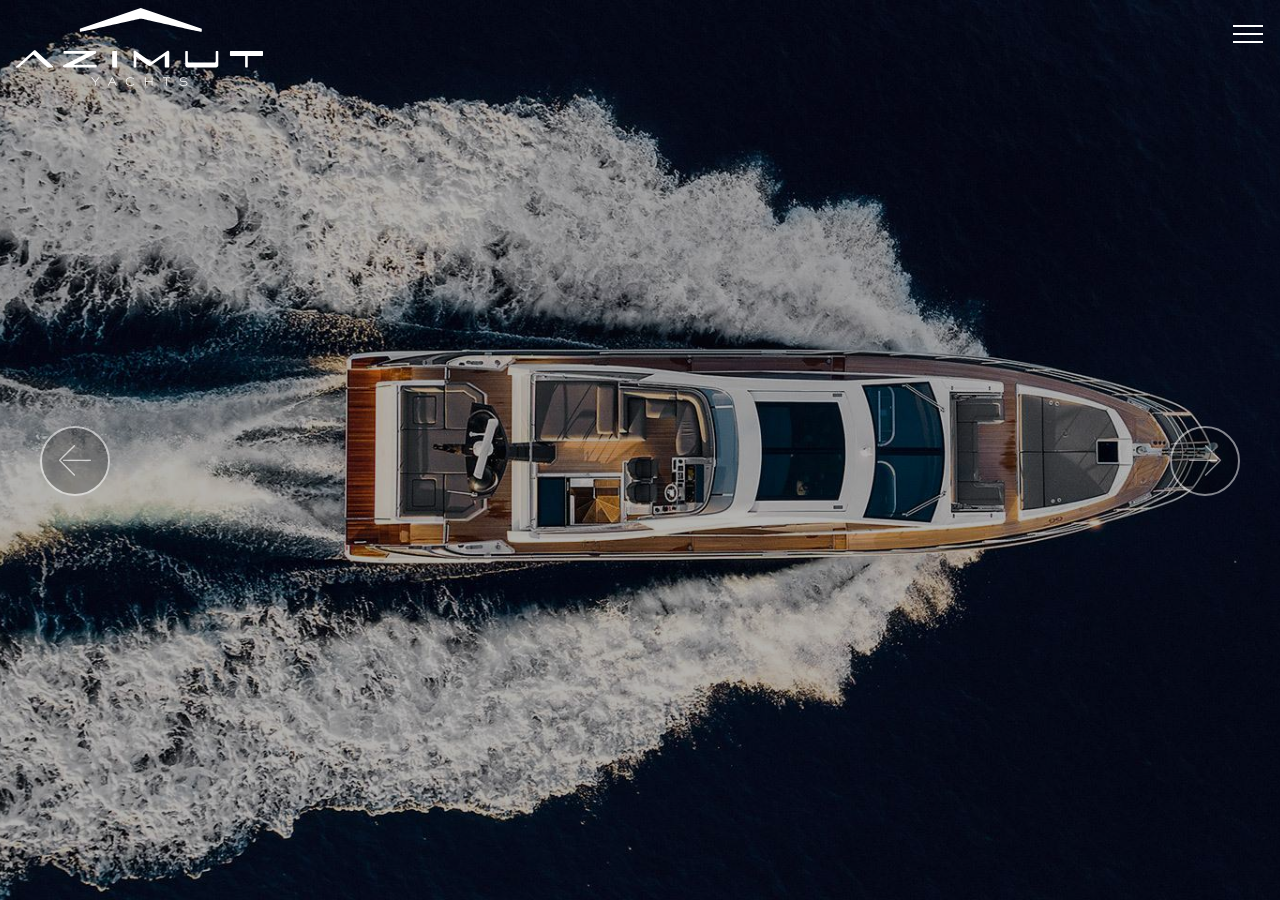
<file: index.html>
<!DOCTYPE html>
<html >
<head>
  <!-- Site made with Mobirise Website Builder v4.6.3, https://mobirise.com -->
  <meta charset="UTF-8">
  <meta http-equiv="X-UA-Compatible" content="IE=edge">
  <meta name="generator" content="Mobirise v4.6.3, mobirise.com">
  <meta name="viewport" content="width=device-width, initial-scale=1, minimum-scale=1">
  <link rel="shortcut icon" href="assets/images/azimut-logo-white.svg" type="image/x-icon">
  <meta name="description" content="">
  <title>Home</title>
  <link rel="stylesheet" href="assets/web/assets/mobirise-icons/mobirise-icons.css">
  <link rel="stylesheet" href="assets/tether/tether.min.css">
  <link rel="stylesheet" href="assets/bootstrap/css/bootstrap.min.css">
  <link rel="stylesheet" href="assets/bootstrap/css/bootstrap-grid.min.css">
  <link rel="stylesheet" href="assets/bootstrap/css/bootstrap-reboot.min.css">
  <link rel="stylesheet" href="assets/dropdown/css/style.css">
  <link rel="stylesheet" href="assets/theme/css/style.css">
  <link rel="stylesheet" href="assets/mobirise/css/mbr-additional.css" type="text/css">
  
  
  
</head>
<body>
  <section class="menu cid-qIkYcYRalF" once="menu" id="menu2-j">

    

    <nav class="navbar navbar-expand beta-menu navbar-dropdown align-items-center navbar-fixed-top collapsed bg-color transparent">
        <button class="navbar-toggler navbar-toggler-right" type="button" data-toggle="collapse" data-target="#navbarSupportedContent" aria-controls="navbarSupportedContent" aria-expanded="false" aria-label="Toggle navigation">
            <div class="hamburger">
                <span></span>
                <span></span>
                <span></span>
                <span></span>
            </div>
        </button>
        <div class="menu-logo">
            <div class="navbar-brand">
                <span class="navbar-logo">
                    <a href="index.html">
                        <img src="assets/images/azimut-logo-white.svg" alt="" title="" style="height: 4.9rem;">
                    </a>
                </span>
                
            </div>
        </div>
        <div class="collapse navbar-collapse" id="navbarSupportedContent">
            <ul class="navbar-nav nav-dropdown nav-right" data-app-modern-menu="true"><li class="nav-item">
                    <a class="nav-link link text-white display-4" href="index.html">
                        Home</a>
                </li><li class="nav-item">
                    <a class="nav-link link text-white display-4" href="about.html">
                        About Us
                    </a>
                </li><li class="nav-item"><a class="nav-link link text-white display-4" href="contacts.html">
                        Contacts</a></li></ul>
            
        </div>
    </nav>
</section>

<section class="engine"><a href="https://mobirise.ws/b">best site creator</a></section><section class="carousel slide cid-qIl0OYyWM7" data-interval="false" id="slider1-k">

    

    <div class="full-screen"><div class="mbr-slider slide carousel" data-pause="true" data-keyboard="false" data-ride="carousel" data-interval="7000"><div class="carousel-inner" role="listbox"><div class="carousel-item slider-fullscreen-image active" data-bg-video-slide="false" style="background-image: url(assets/images/azimuts7xtender-2018012695750-1440x960.jpg);"><div class="container container-slide"><div class="image_wrapper"><div class="mbr-overlay" style="opacity: 0.3;"></div><img src="assets/images/azimuts7xtender-2018012695750-1440x960.jpg"><div class="carousel-caption justify-content-center"><div class="col-10 align-center"></div></div></div></div></div><div class="carousel-item slider-fullscreen-image" data-bg-video-slide="false" style="background-image: url(assets/images/01ladolcevita-20171103134133-1440x900.jpg);"><div class="container container-slide"><div class="image_wrapper"><div class="mbr-overlay"></div><img src="assets/images/01ladolcevita-20171103134133-1440x900.jpg"><div class="carousel-caption justify-content-center"><div class="col-10 align-center"><h2 class="mbr-fonts-style display-1"></h2><p class="lead mbr-text mbr-fonts-style display-5"></p></div></div></div></div></div><div class="carousel-item slider-fullscreen-image" data-bg-video-slide="false" style="background-image: url(assets/images/02azimut60-20171103124028-1440x900.jpg);"><div class="container container-slide"><div class="image_wrapper"><div class="mbr-overlay"></div><img src="assets/images/02azimut60-20171103124028-1440x900.jpg"><div class="carousel-caption justify-content-center"><div class="col-10 align-center"><h2 class="mbr-fonts-style display-1"></h2><p class="lead mbr-text mbr-fonts-style display-5"></p></div></div></div></div></div><div class="carousel-item slider-fullscreen-image" data-bg-video-slide="false" style="background-image: url(assets/images/worldwidepremiereazimut55-20171219121145-1440x900.jpg);"><div class="container container-slide"><div class="image_wrapper"><div class="mbr-overlay"></div><img src="assets/images/worldwidepremiereazimut55-20171219121145-1440x900.jpg"><div class="carousel-caption justify-content-center"><div class="col-10 align-center"><h2 class="mbr-fonts-style display-1"></h2><p class="lead mbr-text mbr-fonts-style display-5"></p></div></div></div></div></div></div><a data-app-prevent-settings="" class="carousel-control carousel-control-prev" role="button" data-slide="prev" href="#slider1-k"><span aria-hidden="true" class="mbri-left mbr-iconfont"></span><span class="sr-only">Previous</span></a><a data-app-prevent-settings="" class="carousel-control carousel-control-next" role="button" data-slide="next" href="#slider1-k"><span aria-hidden="true" class="mbri-right mbr-iconfont"></span><span class="sr-only">Next</span></a></div></div>

</section>


  <script src="assets/web/assets/jquery/jquery.min.js"></script>
  <script src="assets/popper/popper.min.js"></script>
  <script src="assets/tether/tether.min.js"></script>
  <script src="assets/bootstrap/js/bootstrap.min.js"></script>
  <script src="assets/smoothscroll/smooth-scroll.js"></script>
  <script src="assets/ytplayer/jquery.mb.ytplayer.min.js"></script>
  <script src="assets/touchswipe/jquery.touch-swipe.min.js"></script>
  <script src="assets/dropdown/js/script.min.js"></script>
  <script src="assets/bootstrapcarouselswipe/bootstrap-carousel-swipe.js"></script>
  <script src="assets/vimeoplayer/jquery.mb.vimeo_player.js"></script>
  <script src="assets/theme/js/script.js"></script>
  <script src="assets/slidervideo/script.js"></script>
  
  
</body>
</html>
</file>
<file: assets/web/assets/mobirise-icons/mobirise-icons.css>
@font-face {
  font-family: 'MobiriseIcons';
  src:  url('mobirise-icons.eot?spat4u');
  src:  url('mobirise-icons.eot?spat4u#iefix') format('embedded-opentype'),
    url('mobirise-icons.ttf?spat4u') format('truetype'),
    url('mobirise-icons.woff?spat4u') format('woff'),
    url('mobirise-icons.svg?spat4u#MobiriseIcons') format('svg');
  font-weight: normal;
  font-style: normal;
}

[class^="mbri-"], [class*=" mbri-"] {
  /* use !important to prevent issues with browser extensions that change fonts */
  font-family: MobiriseIcons !important;
  speak: none;
  font-style: normal;
  font-weight: normal;
  font-variant: normal;
  text-transform: none;
  line-height: 1;

  /* Better Font Rendering =========== */
  -webkit-font-smoothing: antialiased;
  -moz-osx-font-smoothing: grayscale;
}

.mbri-add-submenu:before {
  content: "\e900";
}
.mbri-alert:before {
  content: "\e901";
}
.mbri-align-center:before {
  content: "\e902";
}
.mbri-align-justify:before {
  content: "\e903";
}
.mbri-align-left:before {
  content: "\e904";
}
.mbri-align-right:before {
  content: "\e905";
}
.mbri-android:before {
  content: "\e906";
}
.mbri-apple:before {
  content: "\e907";
}
.mbri-arrow-down:before {
  content: "\e908";
}
.mbri-arrow-next:before {
  content: "\e909";
}
.mbri-arrow-prev:before {
  content: "\e90a";
}
.mbri-arrow-up:before {
  content: "\e90b";
}
.mbri-bold:before {
  content: "\e90c";
}
.mbri-bookmark:before {
  content: "\e90d";
}
.mbri-bootstrap:before {
  content: "\e90e";
}
.mbri-briefcase:before {
  content: "\e90f";
}
.mbri-browse:before {
  content: "\e910";
}
.mbri-bulleted-list:before {
  content: "\e911";
}
.mbri-calendar:before {
  content: "\e912";
}
.mbri-camera:before {
  content: "\e913";
}
.mbri-cart-add:before {
  content: "\e914";
}
.mbri-cart-full:before {
  content: "\e915";
}
.mbri-cash:before {
  content: "\e916";
}
.mbri-change-style:before {
  content: "\e917";
}
.mbri-chat:before {
  content: "\e918";
}
.mbri-clock:before {
  content: "\e919";
}
.mbri-close:before {
  content: "\e91a";
}
.mbri-cloud:before {
  content: "\e91b";
}
.mbri-code:before {
  content: "\e91c";
}
.mbri-contact-form:before {
  content: "\e91d";
}
.mbri-credit-card:before {
  content: "\e91e";
}
.mbri-cursor-click:before {
  content: "\e91f";
}
.mbri-cust-feedback:before {
  content: "\e920";
}
.mbri-database:before {
  content: "\e921";
}
.mbri-delivery:before {
  content: "\e922";
}
.mbri-desktop:before {
  content: "\e923";
}
.mbri-devices:before {
  content: "\e924";
}
.mbri-down:before {
  content: "\e925";
}
.mbri-download:before {
  content: "\e989";
}
.mbri-drag-n-drop:before {
  content: "\e927";
}
.mbri-drag-n-drop2:before {
  content: "\e928";
}
.mbri-edit:before {
  content: "\e929";
}
.mbri-edit2:before {
  content: "\e92a";
}
.mbri-error:before {
  content: "\e92b";
}
.mbri-extension:before {
  content: "\e92c";
}
.mbri-features:before {
  content: "\e92d";
}
.mbri-file:before {
  content: "\e92e";
}
.mbri-flag:before {
  content: "\e92f";
}
.mbri-folder:before {
  content: "\e930";
}
.mbri-gift:before {
  content: "\e931";
}
.mbri-github:before {
  content: "\e932";
}
.mbri-globe:before {
  content: "\e933";
}
.mbri-globe-2:before {
  content: "\e934";
}
.mbri-growing-chart:before {
  content: "\e935";
}
.mbri-hearth:before {
  content: "\e936";
}
.mbri-help:before {
  content: "\e937";
}
.mbri-home:before {
  content: "\e938";
}
.mbri-hot-cup:before {
  content: "\e939";
}
.mbri-idea:before {
  content: "\e93a";
}
.mbri-image-gallery:before {
  content: "\e93b";
}
.mbri-image-slider:before {
  content: "\e93c";
}
.mbri-info:before {
  content: "\e93d";
}
.mbri-italic:before {
  content: "\e93e";
}
.mbri-key:before {
  content: "\e93f";
}
.mbri-laptop:before {
  content: "\e940";
}
.mbri-layers:before {
  content: "\e941";
}
.mbri-left-right:before {
  content: "\e942";
}
.mbri-left:before {
  content: "\e943";
}
.mbri-letter:before {
  content: "\e944";
}
.mbri-like:before {
  content: "\e945";
}
.mbri-link:before {
  content: "\e946";
}
.mbri-lock:before {
  content: "\e947";
}
.mbri-login:before {
  content: "\e948";
}
.mbri-logout:before {
  content: "\e949";
}
.mbri-magic-stick:before {
  content: "\e94a";
}
.mbri-map-pin:before {
  content: "\e94b";
}
.mbri-menu:before {
  content: "\e94c";
}
.mbri-mobile:before {
  content: "\e94d";
}
.mbri-mobile2:before {
  content: "\e94e";
}
.mbri-mobirise:before {
  content: "\e94f";
}
.mbri-more-horizontal:before {
  content: "\e950";
}
.mbri-more-vertical:before {
  content: "\e951";
}
.mbri-music:before {
  content: "\e952";
}
.mbri-new-file:before {
  content: "\e953";
}
.mbri-numbered-list:before {
  content: "\e954";
}
.mbri-opened-folder:before {
  content: "\e955";
}
.mbri-pages:before {
  content: "\e956";
}
.mbri-paper-plane:before {
  content: "\e957";
}
.mbri-paperclip:before {
  content: "\e958";
}
.mbri-photo:before {
  content: "\e959";
}
.mbri-photos:before {
  content: "\e95a";
}
.mbri-pin:before {
  content: "\e95b";
}
.mbri-play:before {
  content: "\e95c";
}
.mbri-plus:before {
  content: "\e95d";
}
.mbri-preview:before {
  content: "\e95e";
}
.mbri-print:before {
  content: "\e95f";
}
.mbri-protect:before {
  content: "\e960";
}
.mbri-question:before {
  content: "\e961";
}
.mbri-quote-left:before {
  content: "\e962";
}
.mbri-quote-right:before {
  content: "\e963";
}
.mbri-refresh:before {
  content: "\e964";
}
.mbri-responsive:before {
  content: "\e965";
}
.mbri-right:before {
  content: "\e966";
}
.mbri-rocket:before {
  content: "\e967";
}
.mbri-sad-face:before {
  content: "\e968";
}
.mbri-sale:before {
  content: "\e969";
}
.mbri-save:before {
  content: "\e96a";
}
.mbri-search:before {
  content: "\e96b";
}
.mbri-setting:before {
  content: "\e96c";
}
.mbri-setting2:before {
  content: "\e96d";
}
.mbri-setting3:before {
  content: "\e96e";
}
.mbri-share:before {
  content: "\e96f";
}
.mbri-shopping-bag:before {
  content: "\e970";
}
.mbri-shopping-basket:before {
  content: "\e971";
}
.mbri-shopping-cart:before {
  content: "\e972";
}
.mbri-sites:before {
  content: "\e973";
}
.mbri-smile-face:before {
  content: "\e974";
}
.mbri-speed:before {
  content: "\e975";
}
.mbri-star:before {
  content: "\e976";
}
.mbri-success:before {
  content: "\e977";
}
.mbri-sun:before {
  content: "\e978";
}
.mbri-sun2:before {
  content: "\e979";
}
.mbri-tablet:before {
  content: "\e97a";
}
.mbri-tablet-vertical:before {
  content: "\e97b";
}
.mbri-target:before {
  content: "\e97c";
}
.mbri-timer:before {
  content: "\e97d";
}
.mbri-to-ftp:before {
  content: "\e97e";
}
.mbri-to-local-drive:before {
  content: "\e97f";
}
.mbri-touch-swipe:before {
  content: "\e980";
}
.mbri-touch:before {
  content: "\e981";
}
.mbri-trash:before {
  content: "\e982";
}
.mbri-underline:before {
  content: "\e983";
}
.mbri-unlink:before {
  content: "\e984";
}
.mbri-unlock:before {
  content: "\e985";
}
.mbri-up-down:before {
  content: "\e986";
}
.mbri-up:before {
  content: "\e987";
}
.mbri-update:before {
  content: "\e988";
}
.mbri-upload:before {
 content: "\e926"; 
}
.mbri-user:before {
  content: "\e98a";
}
.mbri-user2:before {
  content: "\e98b";
}
.mbri-users:before {
  content: "\e98c";
}
.mbri-video:before {
  content: "\e98d";
}
.mbri-video-play:before {
  content: "\e98e";
}
.mbri-watch:before {
  content: "\e98f";
}
.mbri-website-theme:before {
  content: "\e990";
}
.mbri-wifi:before {
  content: "\e991";
}
.mbri-windows:before {
  content: "\e992";
}
.mbri-zoom-out:before {
  content: "\e993";
}
.mbri-redo:before {
  content: "\e994";
}
.mbri-undo:before {
  content: "\e995";
}
</file>
<file: assets/dropdown/css/style.css>
.navbar-dropdown {
  left: 0;
  padding: 0;
  position: absolute;
  right: 0;
  top: 0;
  transition: all 0.45s ease;
  z-index: 1030;
  background: #282828; }
  .navbar-dropdown .navbar-logo {
    margin-right: 0.8rem;
    transition: margin 0.3s ease-in-out;
    vertical-align: middle; }
    .navbar-dropdown .navbar-logo img {
      height: 3.125rem;
      transition: all 0.3s ease-in-out; }
    .navbar-dropdown .navbar-logo.mbr-iconfont {
      font-size: 3.125rem;
      line-height: 3.125rem; }
  .navbar-dropdown .navbar-caption {
    font-weight: 700;
    white-space: normal;
    vertical-align: -4px;
    line-height: 3.125rem !important; }
    .navbar-dropdown .navbar-caption, .navbar-dropdown .navbar-caption:hover {
      color: inherit;
      text-decoration: none; }
  .navbar-dropdown .mbr-iconfont + .navbar-caption {
    vertical-align: -1px; }
  .navbar-dropdown.navbar-fixed-top {
    position: fixed; }
  .navbar-dropdown .navbar-brand span {
    vertical-align: -4px; }
  .navbar-dropdown.bg-color.transparent {
    background: none; }
  .navbar-dropdown.navbar-short .navbar-brand {
    padding: 0.625rem 0; }
    .navbar-dropdown.navbar-short .navbar-brand span {
      vertical-align: -1px; }
  .navbar-dropdown.navbar-short .navbar-caption {
    line-height: 2.375rem !important;
    vertical-align: -2px; }
  .navbar-dropdown.navbar-short .navbar-logo {
    margin-right: 0.5rem; }
    .navbar-dropdown.navbar-short .navbar-logo img {
      height: 2.375rem; }
    .navbar-dropdown.navbar-short .navbar-logo.mbr-iconfont {
      font-size: 2.375rem;
      line-height: 2.375rem; }
  .navbar-dropdown.navbar-short .mbr-table-cell {
    height: 3.625rem; }
  .navbar-dropdown .navbar-close {
    left: 0.6875rem;
    position: fixed;
    top: 0.75rem;
    z-index: 1000; }
  .navbar-dropdown .hamburger-icon {
    content: "";
    display: inline-block;
    vertical-align: middle;
    width: 16px;
    -webkit-box-shadow: 0 -6px 0 1px #282828,0 0 0 1px #282828,0 6px 0 1px #282828;
    -moz-box-shadow: 0 -6px 0 1px #282828,0 0 0 1px #282828,0 6px 0 1px #282828;
    box-shadow: 0 -6px 0 1px #282828,0 0 0 1px #282828,0 6px 0 1px #282828; }

.dropdown-menu .dropdown-toggle[data-toggle="dropdown-submenu"]::after {
  border-bottom: 0.35em solid transparent;
  border-left: 0.35em solid;
  border-right: 0;
  border-top: 0.35em solid transparent;
  margin-left: 0.3rem; }

.dropdown-menu .dropdown-item:focus {
  outline: 0; }

.nav-dropdown {
  font-size: 0.75rem;
  font-weight: 500;
  height: auto !important; }
  .nav-dropdown .nav-btn {
    padding-left: 1rem; }
  .nav-dropdown .link {
    margin: .667em 1.667em;
    font-weight: 500;
    padding: 0;
    transition: color .2s ease-in-out; }
    .nav-dropdown .link.dropdown-toggle {
      margin-right: 2.583em; }
      .nav-dropdown .link.dropdown-toggle::after {
        margin-left: .25rem;
        border-top: 0.35em solid;
        border-right: 0.35em solid transparent;
        border-left: 0.35em solid transparent;
        border-bottom: 0; }
      .nav-dropdown .link.dropdown-toggle[aria-expanded="true"] {
        margin: 0;
        padding: 0.667em 3.263em  0.667em 1.667em; }
  .nav-dropdown .link::after,
  .nav-dropdown .dropdown-item::after {
    color: inherit; }
  .nav-dropdown .btn {
    font-size: 0.75rem;
    font-weight: 700;
    letter-spacing: 0;
    margin-bottom: 0;
    padding-left: 1.25rem;
    padding-right: 1.25rem; }
  .nav-dropdown .dropdown-menu {
    border-radius: 0;
    border: 0;
    left: 0;
    margin: 0;
    padding-bottom: 1.25rem;
    padding-top: 1.25rem;
    position: relative; }
  .nav-dropdown .dropdown-submenu {
    margin-left: 0.125rem;
    top: 0; }
  .nav-dropdown .dropdown-item {
    font-weight: 500;
    line-height: 2;
    padding: 0.3846em 4.615em 0.3846em 1.5385em;
    position: relative;
    transition: color .2s ease-in-out, background-color .2s ease-in-out; }
    .nav-dropdown .dropdown-item::after {
      margin-top: -0.3077em;
      position: absolute;
      right: 1.1538em;
      top: 50%; }
    .nav-dropdown .dropdown-item:focus, .nav-dropdown .dropdown-item:hover {
      background: none; }

@media (max-width: 767px) {
  .nav-dropdown.navbar-toggleable-sm {
    bottom: 0;
    display: none;
    left: 0;
    overflow-x: hidden;
    position: fixed;
    top: 0;
    transform: translateX(-100%);
    -ms-transform: translateX(-100%);
    -webkit-transform: translateX(-100%);
    width: 18.75rem;
    z-index: 999; } }
.nav-dropdown.navbar-toggleable-xl {
  bottom: 0;
  display: none;
  left: 0;
  overflow-x: hidden;
  position: fixed;
  top: 0;
  transform: translateX(-100%);
  -ms-transform: translateX(-100%);
  -webkit-transform: translateX(-100%);
  width: 18.75rem;
  z-index: 999; }

.nav-dropdown-sm {
  display: block !important;
  overflow-x: hidden;
  overflow: auto;
  padding-top: 3.875rem; }
  .nav-dropdown-sm::after {
    content: "";
    display: block;
    height: 3rem;
    width: 100%; }
  .nav-dropdown-sm.collapse.in ~ .navbar-close {
    display: block !important; }
  .nav-dropdown-sm.collapsing, .nav-dropdown-sm.collapse.in {
    transform: translateX(0);
    -ms-transform: translateX(0);
    -webkit-transform: translateX(0);
    transition: all 0.25s ease-out;
    -webkit-transition: all 0.25s ease-out;
    background: #282828; }
  .nav-dropdown-sm.collapsing[aria-expanded="false"] {
    transform: translateX(-100%);
    -ms-transform: translateX(-100%);
    -webkit-transform: translateX(-100%); }
  .nav-dropdown-sm .nav-item {
    display: block;
    margin-left: 0 !important;
    padding-left: 0; }
  .nav-dropdown-sm .link,
  .nav-dropdown-sm .dropdown-item {
    border-top: 1px dotted rgba(255, 255, 255, 0.1);
    font-size: 0.8125rem;
    line-height: 1.6;
    margin: 0 !important;
    padding: 0.875rem 2.4rem 0.875rem 1.5625rem !important;
    position: relative;
    white-space: normal; }
    .nav-dropdown-sm .link:focus, .nav-dropdown-sm .link:hover,
    .nav-dropdown-sm .dropdown-item:focus,
    .nav-dropdown-sm .dropdown-item:hover {
      background: rgba(0, 0, 0, 0.2) !important;
      color: #c0a375; }
  .nav-dropdown-sm .nav-btn {
    position: relative;
    padding: 1.5625rem 1.5625rem 0 1.5625rem; }
    .nav-dropdown-sm .nav-btn::before {
      border-top: 1px dotted rgba(255, 255, 255, 0.1);
      content: "";
      left: 0;
      position: absolute;
      top: 0;
      width: 100%; }
    .nav-dropdown-sm .nav-btn + .nav-btn {
      padding-top: 0.625rem; }
      .nav-dropdown-sm .nav-btn + .nav-btn::before {
        display: none; }
  .nav-dropdown-sm .btn {
    padding: 0.625rem 0; }
  .nav-dropdown-sm .dropdown-toggle[data-toggle="dropdown-submenu"]::after {
    margin-left: .25rem;
    border-top: 0.35em solid;
    border-right: 0.35em solid transparent;
    border-left: 0.35em solid transparent;
    border-bottom: 0; }
  .nav-dropdown-sm .dropdown-toggle[data-toggle="dropdown-submenu"][aria-expanded="true"]::after {
    border-top: 0;
    border-right: 0.35em solid transparent;
    border-left: 0.35em solid transparent;
    border-bottom: 0.35em solid; }
  .nav-dropdown-sm .dropdown-menu {
    margin: 0;
    padding: 0;
    position: relative;
    top: 0;
    left: 0;
    width: 100%;
    border: 0;
    float: none;
    border-radius: 0;
    background: none; }
  .nav-dropdown-sm .dropdown-submenu {
    left: 100%;
    margin-left: 0.125rem;
    margin-top: -1.25rem;
    top: 0; }

.navbar-toggleable-sm .nav-dropdown .dropdown-menu {
  position: absolute; }

.navbar-toggleable-sm .nav-dropdown .dropdown-submenu {
  left: 100%;
  margin-left: 0.125rem;
  margin-top: -1.25rem;
  top: 0; }

.navbar-toggleable-sm.opened .nav-dropdown .dropdown-menu {
  position: relative; }

.navbar-toggleable-sm.opened .nav-dropdown .dropdown-submenu {
  left: 0;
  margin-left: 00rem;
  margin-top: 0rem;
  top: 0; }

.is-builder .nav-dropdown.collapsing {
  transition: none !important; }

/*# sourceMappingURL=style.css.map */
</file>
<file: assets/theme/css/style.css>
/*!
 * Mobirise v4 theme (https://mobirise.com/)
 * Copyright 2017 Mobirise
 */
section {
  background-color: #eeeeee; }

section,
.container,
.container-fluid {
  position: relative;
  word-wrap: break-word; }

a.mbr-iconfont:hover {
  text-decoration: none; }

.article .lead p, .article .lead ul, .article .lead ol, .article .lead pre, .article .lead blockquote {
  margin-bottom: 0; }

a {
  font-style: normal;
  font-weight: 400;
  cursor: pointer; }
  a, a:hover {
    text-decoration: none; }

figure {
  margin-bottom: 0; }

body {
  color: #232323; }

h1, h2, h3, h4, h5, h6,
.h1, .h2, .h3, .h4, .h5, .h6,
.display-1, .display-2, .display-3, .display-4 {
  line-height: 1;
  word-break: break-word;
  word-wrap: break-word; }

b, strong {
  font-weight: bold; }

blockquote {
  padding: 10px 0 10px 20px;
  position: relative;
  border-left: 2px solid;
  border-color: #ff3366; }

input:-webkit-autofill, input:-webkit-autofill:hover, input:-webkit-autofill:focus, input:-webkit-autofill:active {
  transition-delay: 9999s;
  transition-property: background-color, color; }

textarea[type="hidden"] {
  display: none; }

body {
  position: relative; }

section {
  background-position: 50% 50%;
  background-repeat: no-repeat;
  background-size: cover; }
  section .mbr-background-video,
  section .mbr-background-video-preview {
    position: absolute;
    bottom: 0;
    left: 0;
    right: 0;
    top: 0; }

.hidden {
  visibility: hidden; }

.mbr-z-index20 {
  z-index: 20; }

/*! Base colors */
.mbr-white {
  color: #ffffff; }

.mbr-black {
  color: #000000; }

.mbr-bg-white {
  background-color: #ffffff; }

.mbr-bg-black {
  background-color: #000000; }

/*! Text-aligns */
.align-left {
  text-align: left; }

.align-center {
  text-align: center; }

.align-right {
  text-align: right; }

@media (max-width: 767px) {
  .align-left, .align-center, .align-right, .mbr-section-btn, .mbr-section-title {
    text-align: center; } }
/*! Font-weight  */
.mbr-light {
  font-weight: 300; }

.mbr-regular {
  font-weight: 400; }

.mbr-semibold {
  font-weight: 500; }

.mbr-bold {
  font-weight: 700; }

/*! Media  */
.media-size-item {
  -webkit-flex: 1 1 auto;
  -moz-flex: 1 1 auto;
  -ms-flex: 1 1 auto;
  -o-flex: 1 1 auto;
  flex: 1 1 auto; }

.media-content {
  -webkit-flex-basis: 100%;
  flex-basis: 100%; }

.media-container-row {
  display: -ms-flexbox;
  display: -webkit-flex;
  display: flex;
  -webkit-flex-direction: row;
  -ms-flex-direction: row;
  flex-direction: row;
  -webkit-flex-wrap: wrap;
  -ms-flex-wrap: wrap;
  flex-wrap: wrap;
  -webkit-justify-content: center;
  -ms-flex-pack: center;
  justify-content: center;
  -webkit-align-content: center;
  -ms-flex-line-pack: center;
  align-content: center;
  -webkit-align-items: start;
  -ms-flex-align: start;
  align-items: start; }
  .media-container-row .media-size-item {
    width: 400px; }

.media-container-column {
  display: -ms-flexbox;
  display: -webkit-flex;
  display: flex;
  -webkit-flex-direction: column;
  -ms-flex-direction: column;
  flex-direction: column;
  -webkit-flex-wrap: wrap;
  -ms-flex-wrap: wrap;
  flex-wrap: wrap;
  -webkit-justify-content: center;
  -ms-flex-pack: center;
  justify-content: center;
  -webkit-align-content: center;
  -ms-flex-line-pack: center;
  align-content: center;
  -webkit-align-items: stretch;
  -ms-flex-align: stretch;
  align-items: stretch; }
  .media-container-column > * {
    width: 100%; }

@media (min-width: 992px) {
  .media-container-row {
    -webkit-flex-wrap: nowrap;
    -ms-flex-wrap: nowrap;
    flex-wrap: nowrap; } }
figure {
  overflow: hidden; }

figure[mbr-media-size] {
  transition: width 0.1s; }

.mbr-figure img, .mbr-figure iframe {
  display: block;
  width: 100%; }

.card {
  background-color: transparent;
  border: none; }

.card-img {
  text-align: center;
  flex-shrink: 0; }

.media {
  max-width: 100%;
  margin: 0 auto; }

.mbr-figure {
  -ms-flex-item-align: center;
  -ms-grid-row-align: center;
  -webkit-align-self: center;
  align-self: center; }

.media-container > div {
  max-width: 100%; }

.mbr-figure img, .card-img img {
  width: 100%; }

@media (max-width: 991px) {
  .media-size-item {
    width: auto !important; }

  .media {
    width: auto; }

  .mbr-figure {
    width: 100% !important; } }
/*! Buttons */
.mbr-section-btn {
  margin-left: -.25rem;
  margin-right: -.25rem;
  font-size: 0; }

nav .mbr-section-btn {
  margin-left: 0rem;
  margin-right: 0rem; }

/*! Btn icon margin */
.btn .mbr-iconfont, .btn.btn-sm .mbr-iconfont {
  cursor: pointer;
  margin-right: 0.5rem; }

.btn.btn-md .mbr-iconfont, .btn.btn-md .mbr-iconfont {
  margin-right: 0.8rem; }

.mbr-regular {
  font-weight: 400; }

.mbr-semibold {
  font-weight: 500; }

.mbr-bold {
  font-weight: 700; }

[type="submit"] {
  -webkit-appearance: none; }

/*! Full-screen */
.mbr-fullscreen .mbr-overlay {
  min-height: 100vh; }

.mbr-fullscreen {
  display: flex;
  display: -webkit-flex;
  display: -moz-flex;
  display: -ms-flex;
  display: -o-flex;
  align-items: center;
  -webkit-align-items: center;
  min-height: 100vh;
  padding-top: 3rem;
  padding-bottom: 3rem; }

/*! Map */
.map {
  height: 25rem;
  position: relative; }
  .map iframe {
    width: 100%;
    height: 100%; }

/* Form */
.form-asterisk {
  font-family: initial;
  position: absolute;
  top: -2px;
  font-weight: normal; }

/*! Scroll to top arrow */
.mbr-arrow-up {
  bottom: 25px;
  right: 90px;
  position: fixed;
  text-align: right;
  z-index: 5000;
  color: #ffffff;
  font-size: 32px;
  transform: rotate(180deg);
  -webkit-transform: rotate(180deg); }

.mbr-arrow-up a {
  background: rgba(0, 0, 0, 0.2);
  border-radius: 3px;
  color: #fff;
  display: inline-block;
  height: 60px;
  width: 60px;
  outline-style: none !important;
  position: relative;
  text-decoration: none;
  transition: all .3s ease-in-out;
  cursor: pointer;
  text-align: center; }
  .mbr-arrow-up a:hover {
    background-color: rgba(0, 0, 0, 0.4); }
  .mbr-arrow-up a i {
    line-height: 60px; }

.mbr-arrow-up-icon {
  display: block;
  color: #fff; }

.mbr-arrow-up-icon::before {
  content: "\203a";
  display: inline-block;
  font-family: serif;
  font-size: 32px;
  line-height: 1;
  font-style: normal;
  position: relative;
  top: 6px;
  left: -4px;
  -webkit-transform: rotate(-90deg);
  transform: rotate(-90deg); }

/*! Arrow Down */
.mbr-arrow {
  position: absolute;
  bottom: 45px;
  left: 50%;
  width: 60px;
  height: 60px;
  cursor: pointer;
  background-color: rgba(80, 80, 80, 0.5);
  border-radius: 50%;
  -webkit-transform: translateX(-50%);
  transform: translateX(-50%); }
  .mbr-arrow > a {
    display: inline-block;
    text-decoration: none;
    outline-style: none;
    -webkit-animation: arrowdown 1.7s ease-in-out infinite;
    animation: arrowdown 1.7s ease-in-out infinite; }
    .mbr-arrow > a > i {
      position: absolute;
      top: -2px;
      left: 15px;
      font-size: 2rem; }

@keyframes arrowdown {
  0% {
    transform: translateY(0px);
    -webkit-transform: translateY(0px); }
  50% {
    transform: translateY(-5px);
    -webkit-transform: translateY(-5px); }
  100% {
    transform: translateY(0px);
    -webkit-transform: translateY(0px); } }
@-webkit-keyframes arrowdown {
  0% {
    transform: translateY(0px);
    -webkit-transform: translateY(0px); }
  50% {
    transform: translateY(-5px);
    -webkit-transform: translateY(-5px); }
  100% {
    transform: translateY(0px);
    -webkit-transform: translateY(0px); } }
@media (max-width: 500px) {
  .mbr-arrow-up {
    left: 50%;
    right: auto;
    transform: translateX(-50%) rotate(180deg);
    -webkit-transform: translateX(-50%) rotate(180deg); } }
/*Gradients animation*/
@keyframes gradient-animation {
  from {
    background-position: 0% 100%;
    animation-timing-function: ease-in-out; }
  to {
    background-position: 100% 0%;
    animation-timing-function: ease-in-out; } }
@-webkit-keyframes gradient-animation {
  from {
    background-position: 0% 100%;
    animation-timing-function: ease-in-out; }
  to {
    background-position: 100% 0%;
    animation-timing-function: ease-in-out; } }
.bg-gradient {
  background-size: 200% 200%;
  animation: gradient-animation 5s infinite alternate;
  -webkit-animation: gradient-animation 5s infinite alternate; }

.menu .navbar-brand {
  display: -webkit-flex; }
  .menu .navbar-brand span {
    display: flex;
    display: -webkit-flex; }
  .menu .navbar-brand .navbar-caption-wrap {
    display: -webkit-flex; }
  .menu .navbar-brand .navbar-logo img {
    display: -webkit-flex; }
@media (min-width: 768px) and (max-width: 991px) {
  .menu .navbar-toggleable-sm .navbar-nav {
    display: -webkit-box;
    display: -webkit-flex;
    display: -ms-flexbox; } }
@media (min-width: 992px) {
  .menu .navbar-nav.nav-dropdown {
    display: -webkit-flex; }
  .menu .navbar-toggleable-sm .navbar-collapse {
    display: -webkit-flex !important; } }

/*# sourceMappingURL=style.css.map */
.engine {
	position: absolute;
	text-indent: -2400px;
	text-align: center;
	padding: 0;
	top: 0;
	left: -2400px;
}
</file>
<file: assets/mobirise/css/mbr-additional.css>
@import url(https://fonts.googleapis.com/css?family=Rubik:300,300i,400,400i,500,500i,700,700i,900,900i);





body {
  font-style: normal;
  line-height: 1.5;
}
.mbr-section-title {
  font-style: normal;
  line-height: 1.2;
}
.mbr-section-subtitle {
  line-height: 1.3;
}
.mbr-text {
  font-style: normal;
  line-height: 1.6;
}
.display-1 {
  font-family: 'Rubik', sans-serif;
  font-size: 4.25rem;
}
.display-1 > .mbr-iconfont {
  font-size: 6.8rem;
}
.display-2 {
  font-family: 'Rubik', sans-serif;
  font-size: 3rem;
}
.display-2 > .mbr-iconfont {
  font-size: 4.8rem;
}
.display-4 {
  font-family: 'Rubik', sans-serif;
  font-size: 1rem;
}
.display-4 > .mbr-iconfont {
  font-size: 1.6rem;
}
.display-5 {
  font-family: 'Rubik', sans-serif;
  font-size: 1.5rem;
}
.display-5 > .mbr-iconfont {
  font-size: 2.4rem;
}
.display-7 {
  font-family: 'Rubik', sans-serif;
  font-size: 1rem;
}
.display-7 > .mbr-iconfont {
  font-size: 1.6rem;
}
/* ---- Fluid typography for mobile devices ---- */
/* 1.4 - font scale ratio ( bootstrap == 1.42857 ) */
/* 100vw - current viewport width */
/* (48 - 20)  48 == 48rem == 768px, 20 == 20rem == 320px(minimal supported viewport) */
/* 0.65 - min scale variable, may vary */
@media (max-width: 768px) {
  .display-1 {
    font-size: 3.4rem;
    font-size: calc( 2.1374999999999997rem + (4.25 - 2.1374999999999997) * ((100vw - 20rem) / (48 - 20)));
    line-height: calc( 1.4 * (2.1374999999999997rem + (4.25 - 2.1374999999999997) * ((100vw - 20rem) / (48 - 20))));
  }
  .display-2 {
    font-size: 2.4rem;
    font-size: calc( 1.7rem + (3 - 1.7) * ((100vw - 20rem) / (48 - 20)));
    line-height: calc( 1.4 * (1.7rem + (3 - 1.7) * ((100vw - 20rem) / (48 - 20))));
  }
  .display-4 {
    font-size: 0.8rem;
    font-size: calc( 1rem + (1 - 1) * ((100vw - 20rem) / (48 - 20)));
    line-height: calc( 1.4 * (1rem + (1 - 1) * ((100vw - 20rem) / (48 - 20))));
  }
  .display-5 {
    font-size: 1.2rem;
    font-size: calc( 1.175rem + (1.5 - 1.175) * ((100vw - 20rem) / (48 - 20)));
    line-height: calc( 1.4 * (1.175rem + (1.5 - 1.175) * ((100vw - 20rem) / (48 - 20))));
  }
}
/* Buttons */
.btn {
  font-weight: 500;
  border-width: 2px;
  font-style: normal;
  letter-spacing: 1px;
  margin: .4rem .8rem;
  white-space: normal;
  -webkit-transition: all 0.3s ease-in-out;
  -moz-transition: all 0.3s ease-in-out;
  transition: all 0.3s ease-in-out;
  padding: 1rem 3rem;
  border-radius: 3px;
  display: inline-flex;
  align-items: center;
  justify-content: center;
  word-break: break-word;
}
.btn-sm {
  font-weight: 500;
  letter-spacing: 1px;
  -webkit-transition: all 0.3s ease-in-out;
  -moz-transition: all 0.3s ease-in-out;
  transition: all 0.3s ease-in-out;
  padding: 0.6rem 1.5rem;
  border-radius: 3px;
}
.btn-md {
  font-weight: 500;
  letter-spacing: 1px;
  margin: .4rem .8rem !important;
  -webkit-transition: all 0.3s ease-in-out;
  -moz-transition: all 0.3s ease-in-out;
  transition: all 0.3s ease-in-out;
  padding: 1rem 3rem;
  border-radius: 3px;
}
.btn-lg {
  font-weight: 500;
  letter-spacing: 1px;
  margin: .4rem .8rem !important;
  -webkit-transition: all 0.3s ease-in-out;
  -moz-transition: all 0.3s ease-in-out;
  transition: all 0.3s ease-in-out;
  padding: 1.2rem 3.2rem;
  border-radius: 3px;
}
.bg-primary {
  background-color: #149dcc !important;
}
.bg-success {
  background-color: #f7ed4a !important;
}
.bg-info {
  background-color: #82786e !important;
}
.bg-warning {
  background-color: #879a9f !important;
}
.bg-danger {
  background-color: #b1a374 !important;
}
.btn-primary,
.btn-primary:active {
  background-color: #149dcc !important;
  border-color: #149dcc !important;
  color: #ffffff !important;
}
.btn-primary:hover,
.btn-primary:focus,
.btn-primary.focus,
.btn-primary.active {
  color: #ffffff !important;
  background-color: #0d6786 !important;
  border-color: #0d6786 !important;
}
.btn-primary.disabled,
.btn-primary:disabled {
  color: #ffffff !important;
  background-color: #0d6786 !important;
  border-color: #0d6786 !important;
}
.btn-secondary,
.btn-secondary:active {
  background-color: #ff3366 !important;
  border-color: #ff3366 !important;
  color: #ffffff !important;
}
.btn-secondary:hover,
.btn-secondary:focus,
.btn-secondary.focus,
.btn-secondary.active {
  color: #ffffff !important;
  background-color: #e50039 !important;
  border-color: #e50039 !important;
}
.btn-secondary.disabled,
.btn-secondary:disabled {
  color: #ffffff !important;
  background-color: #e50039 !important;
  border-color: #e50039 !important;
}
.btn-info,
.btn-info:active {
  background-color: #82786e !important;
  border-color: #82786e !important;
  color: #ffffff !important;
}
.btn-info:hover,
.btn-info:focus,
.btn-info.focus,
.btn-info.active {
  color: #ffffff !important;
  background-color: #59524b !important;
  border-color: #59524b !important;
}
.btn-info.disabled,
.btn-info:disabled {
  color: #ffffff !important;
  background-color: #59524b !important;
  border-color: #59524b !important;
}
.btn-success,
.btn-success:active {
  background-color: #f7ed4a !important;
  border-color: #f7ed4a !important;
  color: #3f3c03 !important;
}
.btn-success:hover,
.btn-success:focus,
.btn-success.focus,
.btn-success.active {
  color: #3f3c03 !important;
  background-color: #eadd0a !important;
  border-color: #eadd0a !important;
}
.btn-success.disabled,
.btn-success:disabled {
  color: #3f3c03 !important;
  background-color: #eadd0a !important;
  border-color: #eadd0a !important;
}
.btn-warning,
.btn-warning:active {
  background-color: #879a9f !important;
  border-color: #879a9f !important;
  color: #ffffff !important;
}
.btn-warning:hover,
.btn-warning:focus,
.btn-warning.focus,
.btn-warning.active {
  color: #ffffff !important;
  background-color: #617479 !important;
  border-color: #617479 !important;
}
.btn-warning.disabled,
.btn-warning:disabled {
  color: #ffffff !important;
  background-color: #617479 !important;
  border-color: #617479 !important;
}
.btn-danger,
.btn-danger:active {
  background-color: #b1a374 !important;
  border-color: #b1a374 !important;
  color: #ffffff !important;
}
.btn-danger:hover,
.btn-danger:focus,
.btn-danger.focus,
.btn-danger.active {
  color: #ffffff !important;
  background-color: #8b7d4e !important;
  border-color: #8b7d4e !important;
}
.btn-danger.disabled,
.btn-danger:disabled {
  color: #ffffff !important;
  background-color: #8b7d4e !important;
  border-color: #8b7d4e !important;
}
.btn-white {
  color: #333333 !important;
}
.btn-white,
.btn-white:active {
  background-color: #ffffff !important;
  border-color: #ffffff !important;
  color: #808080 !important;
}
.btn-white:hover,
.btn-white:focus,
.btn-white.focus,
.btn-white.active {
  color: #808080 !important;
  background-color: #d9d9d9 !important;
  border-color: #d9d9d9 !important;
}
.btn-white.disabled,
.btn-white:disabled {
  color: #808080 !important;
  background-color: #d9d9d9 !important;
  border-color: #d9d9d9 !important;
}
.btn-black,
.btn-black:active {
  background-color: #333333 !important;
  border-color: #333333 !important;
  color: #ffffff !important;
}
.btn-black:hover,
.btn-black:focus,
.btn-black.focus,
.btn-black.active {
  color: #ffffff !important;
  background-color: #0d0d0d !important;
  border-color: #0d0d0d !important;
}
.btn-black.disabled,
.btn-black:disabled {
  color: #ffffff !important;
  background-color: #0d0d0d !important;
  border-color: #0d0d0d !important;
}
.btn-primary-outline,
.btn-primary-outline:active {
  background: none;
  border-color: #0b566f;
  color: #0b566f;
}
.btn-primary-outline:hover,
.btn-primary-outline:focus,
.btn-primary-outline.focus,
.btn-primary-outline.active {
  color: #ffffff;
  background-color: #149dcc;
  border-color: #149dcc;
}
.btn-primary-outline.disabled,
.btn-primary-outline:disabled {
  color: #ffffff !important;
  background-color: #149dcc !important;
  border-color: #149dcc !important;
}
.btn-secondary-outline,
.btn-secondary-outline:active {
  background: none;
  border-color: #cc0033;
  color: #cc0033;
}
.btn-secondary-outline:hover,
.btn-secondary-outline:focus,
.btn-secondary-outline.focus,
.btn-secondary-outline.active {
  color: #ffffff;
  background-color: #ff3366;
  border-color: #ff3366;
}
.btn-secondary-outline.disabled,
.btn-secondary-outline:disabled {
  color: #ffffff !important;
  background-color: #ff3366 !important;
  border-color: #ff3366 !important;
}
.btn-info-outline,
.btn-info-outline:active {
  background: none;
  border-color: #4b453f;
  color: #4b453f;
}
.btn-info-outline:hover,
.btn-info-outline:focus,
.btn-info-outline.focus,
.btn-info-outline.active {
  color: #ffffff;
  background-color: #82786e;
  border-color: #82786e;
}
.btn-info-outline.disabled,
.btn-info-outline:disabled {
  color: #ffffff !important;
  background-color: #82786e !important;
  border-color: #82786e !important;
}
.btn-success-outline,
.btn-success-outline:active {
  background: none;
  border-color: #d2c609;
  color: #d2c609;
}
.btn-success-outline:hover,
.btn-success-outline:focus,
.btn-success-outline.focus,
.btn-success-outline.active {
  color: #3f3c03;
  background-color: #f7ed4a;
  border-color: #f7ed4a;
}
.btn-success-outline.disabled,
.btn-success-outline:disabled {
  color: #3f3c03 !important;
  background-color: #f7ed4a !important;
  border-color: #f7ed4a !important;
}
.btn-warning-outline,
.btn-warning-outline:active {
  background: none;
  border-color: #55666b;
  color: #55666b;
}
.btn-warning-outline:hover,
.btn-warning-outline:focus,
.btn-warning-outline.focus,
.btn-warning-outline.active {
  color: #ffffff;
  background-color: #879a9f;
  border-color: #879a9f;
}
.btn-warning-outline.disabled,
.btn-warning-outline:disabled {
  color: #ffffff !important;
  background-color: #879a9f !important;
  border-color: #879a9f !important;
}
.btn-danger-outline,
.btn-danger-outline:active {
  background: none;
  border-color: #7a6e45;
  color: #7a6e45;
}
.btn-danger-outline:hover,
.btn-danger-outline:focus,
.btn-danger-outline.focus,
.btn-danger-outline.active {
  color: #ffffff;
  background-color: #b1a374;
  border-color: #b1a374;
}
.btn-danger-outline.disabled,
.btn-danger-outline:disabled {
  color: #ffffff !important;
  background-color: #b1a374 !important;
  border-color: #b1a374 !important;
}
.btn-black-outline,
.btn-black-outline:active {
  background: none;
  border-color: #000000;
  color: #000000;
}
.btn-black-outline:hover,
.btn-black-outline:focus,
.btn-black-outline.focus,
.btn-black-outline.active {
  color: #ffffff;
  background-color: #333333;
  border-color: #333333;
}
.btn-black-outline.disabled,
.btn-black-outline:disabled {
  color: #ffffff !important;
  background-color: #333333 !important;
  border-color: #333333 !important;
}
.btn-white-outline,
.btn-white-outline:active,
.btn-white-outline.active {
  background: none;
  border-color: #ffffff;
  color: #ffffff;
}
.btn-white-outline:hover,
.btn-white-outline:focus,
.btn-white-outline.focus {
  color: #333333;
  background-color: #ffffff;
  border-color: #ffffff;
}
.text-primary {
  color: #149dcc !important;
}
.text-secondary {
  color: #ff3366 !important;
}
.text-success {
  color: #f7ed4a !important;
}
.text-info {
  color: #82786e !important;
}
.text-warning {
  color: #879a9f !important;
}
.text-danger {
  color: #b1a374 !important;
}
.text-white {
  color: #ffffff !important;
}
.text-black {
  color: #000000 !important;
}
a.text-primary:hover,
a.text-primary:focus {
  color: #0b566f !important;
}
a.text-secondary:hover,
a.text-secondary:focus {
  color: #cc0033 !important;
}
a.text-success:hover,
a.text-success:focus {
  color: #d2c609 !important;
}
a.text-info:hover,
a.text-info:focus {
  color: #4b453f !important;
}
a.text-warning:hover,
a.text-warning:focus {
  color: #55666b !important;
}
a.text-danger:hover,
a.text-danger:focus {
  color: #7a6e45 !important;
}
a.text-white:hover,
a.text-white:focus {
  color: #b3b3b3 !important;
}
a.text-black:hover,
a.text-black:focus {
  color: #4d4d4d !important;
}
.alert-success {
  background-color: #70c770;
}
.alert-info {
  background-color: #82786e;
}
.alert-warning {
  background-color: #879a9f;
}
.alert-danger {
  background-color: #b1a374;
}
.mbr-section-btn a.btn:not(.btn-form) {
  border-radius: 100px;
}
.mbr-section-btn a.btn:not(.btn-form):hover,
.mbr-section-btn a.btn:not(.btn-form):focus {
  box-shadow: none !important;
}
.mbr-section-btn a.btn:not(.btn-form):hover,
.mbr-section-btn a.btn:not(.btn-form):focus {
  box-shadow: 0 10px 40px 0 rgba(0, 0, 0, 0.2) !important;
  -webkit-box-shadow: 0 10px 40px 0 rgba(0, 0, 0, 0.2) !important;
}
.mbr-gallery-filter li a {
  border-radius: 100px !important;
}
.mbr-gallery-filter li.active .btn {
  background-color: #149dcc;
  border-color: #149dcc;
  color: #ffffff;
}
.mbr-gallery-filter li.active .btn:focus {
  box-shadow: none;
}
.nav-tabs .nav-link {
  border-radius: 100px !important;
}
.btn-form {
  border-radius: 0;
}
.btn-form:hover {
  cursor: pointer;
}
a,
a:hover {
  color: #149dcc;
}
.mbr-plan-header.bg-primary .mbr-plan-subtitle,
.mbr-plan-header.bg-primary .mbr-plan-price-desc {
  color: #b4e6f8;
}
.mbr-plan-header.bg-success .mbr-plan-subtitle,
.mbr-plan-header.bg-success .mbr-plan-price-desc {
  color: #ffffff;
}
.mbr-plan-header.bg-info .mbr-plan-subtitle,
.mbr-plan-header.bg-info .mbr-plan-price-desc {
  color: #beb8b2;
}
.mbr-plan-header.bg-warning .mbr-plan-subtitle,
.mbr-plan-header.bg-warning .mbr-plan-price-desc {
  color: #ced6d8;
}
.mbr-plan-header.bg-danger .mbr-plan-subtitle,
.mbr-plan-header.bg-danger .mbr-plan-price-desc {
  color: #dfd9c6;
}
/* Scroll to top button*/
.scrollToTop_wraper {
  opacity: 0 !important;
}
#scrollToTop a i:before {
  content: '';
  position: absolute;
  height: 40%;
  top: 25%;
  background: #fff;
  width: 2px;
  left: calc(50% - 1px);
}
#scrollToTop a i:after {
  content: '';
  position: absolute;
  display: block;
  border-top: 2px solid #fff;
  border-right: 2px solid #fff;
  width: 40%;
  height: 40%;
  left: 30%;
  bottom: 30%;
  transform: rotate(135deg);
}
/* Others*/
.note-check a[data-value=Rubik] {
  font-style: normal;
}
.mbr-arrow a {
  color: #ffffff;
}
@media (max-width: 767px) {
  .mbr-arrow {
    display: none;
  }
}
.form-control-label {
  position: relative;
  cursor: pointer;
  margin-bottom: .357em;
  padding: 0;
}
.alert {
  color: #ffffff;
  border-radius: 0;
  border: 0;
  font-size: .875rem;
  line-height: 1.5;
  margin-bottom: 1.875rem;
  padding: 1.25rem;
  position: relative;
}
.alert.alert-form::after {
  background-color: inherit;
  bottom: -7px;
  content: "";
  display: block;
  height: 14px;
  left: 50%;
  margin-left: -7px;
  position: absolute;
  transform: rotate(45deg);
  width: 14px;
}
.form-control {
  background-color: #f5f5f5;
  box-shadow: none;
  color: #565656;
  font-family: 'Rubik', sans-serif;
  font-size: 1rem;
  line-height: 1.43;
  min-height: 3.5em;
  padding: 1.07em .5em;
}
.form-control > .mbr-iconfont {
  font-size: 1.6rem;
}
.form-control,
.form-control:focus {
  border: 1px solid #e8e8e8;
}
.form-active .form-control:invalid {
  border-color: red;
}
.mbr-overlay {
  background-color: #000;
  bottom: 0;
  left: 0;
  opacity: .5;
  position: absolute;
  right: 0;
  top: 0;
  z-index: 0;
}
blockquote {
  font-style: italic;
  padding: 10px 0 10px 20px;
  font-size: 1.09rem;
  position: relative;
  border-color: #149dcc;
  border-width: 3px;
}
ul,
ol,
pre,
blockquote {
  margin-bottom: 2.3125rem;
}
pre {
  background: #f4f4f4;
  padding: 10px 24px;
  white-space: pre-wrap;
}
.inactive {
  -webkit-user-select: none;
  -moz-user-select: none;
  -ms-user-select: none;
  user-select: none;
  pointer-events: none;
  -webkit-user-drag: none;
  user-drag: none;
}
.mbr-section__comments .row {
  justify-content: center;
}
/* Forms */
.mbr-form .btn {
  margin: .4rem 0;
}
.mbr-form .input-group-btn a.btn {
  border-radius: 100px !important;
}
.mbr-form .input-group-btn a.btn:hover {
  box-shadow: 0 10px 40px 0 rgba(0, 0, 0, 0.2);
}
.mbr-form .input-group-btn button[type="submit"] {
  border-radius: 100px !important;
  padding: 1rem 3rem;
}
.mbr-form .input-group-btn button[type="submit"]:hover {
  box-shadow: 0 10px 40px 0 rgba(0, 0, 0, 0.2);
}
.form2 .form-control {
  border-top-left-radius: 100px;
  border-bottom-left-radius: 100px;
}
.form2 .input-group-btn a.btn {
  border-top-left-radius: 0 !important;
  border-bottom-left-radius: 0 !important;
}
.form2 .input-group-btn button[type="submit"] {
  border-top-left-radius: 0 !important;
  border-bottom-left-radius: 0 !important;
}
.form3 input[type="email"] {
  border-radius: 100px !important;
}
@media (max-width: 349px) {
  .form2 input[type="email"] {
    border-radius: 100px !important;
  }
  .form2 .input-group-btn a.btn {
    border-radius: 100px !important;
  }
  .form2 .input-group-btn button[type="submit"] {
    border-radius: 100px !important;
  }
}
@media (max-width: 767px) {
  .btn {
    font-size: .75rem !important;
  }
  .btn .mbr-iconfont {
    font-size: 1rem !important;
  }
}
/* Social block */
.btn-social {
  font-size: 20px;
  border-radius: 50%;
  padding: 0;
  width: 44px;
  height: 44px;
  line-height: 44px;
  text-align: center;
  position: relative;
  border: 2px solid #c0a375;
  border-color: #149dcc;
  color: #232323;
  cursor: pointer;
}
.btn-social i {
  top: 0;
  line-height: 44px;
  width: 44px;
}
.btn-social:hover {
  color: #fff;
  background: #149dcc;
}
.btn-social + .btn {
  margin-left: .1rem;
}
/* Footer */
.mbr-footer-content li::before,
.mbr-footer .mbr-contacts li::before {
  background: #149dcc;
}
.mbr-footer-content li a:hover,
.mbr-footer .mbr-contacts li a:hover {
  color: #149dcc;
}
.footer3 input[type="email"],
.footer4 input[type="email"] {
  border-radius: 100px !important;
}
.footer3 .input-group-btn a.btn,
.footer4 .input-group-btn a.btn {
  border-radius: 100px !important;
}
.footer3 .input-group-btn button[type="submit"],
.footer4 .input-group-btn button[type="submit"] {
  border-radius: 100px !important;
}
/* Headers*/
.header13 .form-inline input[type="email"],
.header14 .form-inline input[type="email"] {
  border-radius: 100px;
}
.header13 .form-inline input[type="text"],
.header14 .form-inline input[type="text"] {
  border-radius: 100px;
}
.header13 .form-inline input[type="tel"],
.header14 .form-inline input[type="tel"] {
  border-radius: 100px;
}
.header13 .form-inline a.btn,
.header14 .form-inline a.btn {
  border-radius: 100px;
}
.header13 .form-inline button,
.header14 .form-inline button {
  border-radius: 100px !important;
}
.offset-1 {
  margin-left: 8.33333%;
}
.offset-2 {
  margin-left: 16.66667%;
}
.offset-3 {
  margin-left: 25%;
}
.offset-4 {
  margin-left: 33.33333%;
}
.offset-5 {
  margin-left: 41.66667%;
}
.offset-6 {
  margin-left: 50%;
}
.offset-7 {
  margin-left: 58.33333%;
}
.offset-8 {
  margin-left: 66.66667%;
}
.offset-9 {
  margin-left: 75%;
}
.offset-10 {
  margin-left: 83.33333%;
}
.offset-11 {
  margin-left: 91.66667%;
}
@media (min-width: 576px) {
  .offset-sm-0 {
    margin-left: 0%;
  }
  .offset-sm-1 {
    margin-left: 8.33333%;
  }
  .offset-sm-2 {
    margin-left: 16.66667%;
  }
  .offset-sm-3 {
    margin-left: 25%;
  }
  .offset-sm-4 {
    margin-left: 33.33333%;
  }
  .offset-sm-5 {
    margin-left: 41.66667%;
  }
  .offset-sm-6 {
    margin-left: 50%;
  }
  .offset-sm-7 {
    margin-left: 58.33333%;
  }
  .offset-sm-8 {
    margin-left: 66.66667%;
  }
  .offset-sm-9 {
    margin-left: 75%;
  }
  .offset-sm-10 {
    margin-left: 83.33333%;
  }
  .offset-sm-11 {
    margin-left: 91.66667%;
  }
}
@media (min-width: 768px) {
  .offset-md-0 {
    margin-left: 0%;
  }
  .offset-md-1 {
    margin-left: 8.33333%;
  }
  .offset-md-2 {
    margin-left: 16.66667%;
  }
  .offset-md-3 {
    margin-left: 25%;
  }
  .offset-md-4 {
    margin-left: 33.33333%;
  }
  .offset-md-5 {
    margin-left: 41.66667%;
  }
  .offset-md-6 {
    margin-left: 50%;
  }
  .offset-md-7 {
    margin-left: 58.33333%;
  }
  .offset-md-8 {
    margin-left: 66.66667%;
  }
  .offset-md-9 {
    margin-left: 75%;
  }
  .offset-md-10 {
    margin-left: 83.33333%;
  }
  .offset-md-11 {
    margin-left: 91.66667%;
  }
}
@media (min-width: 992px) {
  .offset-lg-0 {
    margin-left: 0%;
  }
  .offset-lg-1 {
    margin-left: 8.33333%;
  }
  .offset-lg-2 {
    margin-left: 16.66667%;
  }
  .offset-lg-3 {
    margin-left: 25%;
  }
  .offset-lg-4 {
    margin-left: 33.33333%;
  }
  .offset-lg-5 {
    margin-left: 41.66667%;
  }
  .offset-lg-6 {
    margin-left: 50%;
  }
  .offset-lg-7 {
    margin-left: 58.33333%;
  }
  .offset-lg-8 {
    margin-left: 66.66667%;
  }
  .offset-lg-9 {
    margin-left: 75%;
  }
  .offset-lg-10 {
    margin-left: 83.33333%;
  }
  .offset-lg-11 {
    margin-left: 91.66667%;
  }
}
@media (min-width: 1200px) {
  .offset-xl-0 {
    margin-left: 0%;
  }
  .offset-xl-1 {
    margin-left: 8.33333%;
  }
  .offset-xl-2 {
    margin-left: 16.66667%;
  }
  .offset-xl-3 {
    margin-left: 25%;
  }
  .offset-xl-4 {
    margin-left: 33.33333%;
  }
  .offset-xl-5 {
    margin-left: 41.66667%;
  }
  .offset-xl-6 {
    margin-left: 50%;
  }
  .offset-xl-7 {
    margin-left: 58.33333%;
  }
  .offset-xl-8 {
    margin-left: 66.66667%;
  }
  .offset-xl-9 {
    margin-left: 75%;
  }
  .offset-xl-10 {
    margin-left: 83.33333%;
  }
  .offset-xl-11 {
    margin-left: 91.66667%;
  }
}
.navbar-toggler {
  -webkit-align-self: flex-start;
  -ms-flex-item-align: start;
  align-self: flex-start;
  padding: 0.25rem 0.75rem;
  font-size: 1.25rem;
  line-height: 1;
  background: transparent;
  border: 1px solid transparent;
  -webkit-border-radius: 0.25rem;
  border-radius: 0.25rem;
}
.navbar-toggler:focus,
.navbar-toggler:hover {
  text-decoration: none;
}
.navbar-toggler-icon {
  display: inline-block;
  width: 1.5em;
  height: 1.5em;
  vertical-align: middle;
  content: "";
  background: no-repeat center center;
  -webkit-background-size: 100% 100%;
  -o-background-size: 100% 100%;
  background-size: 100% 100%;
}
.navbar-toggler-left {
  position: absolute;
  left: 1rem;
}
.navbar-toggler-right {
  position: absolute;
  right: 1rem;
}
@media (max-width: 575px) {
  .navbar-toggleable .navbar-nav .dropdown-menu {
    position: static;
    float: none;
  }
  .navbar-toggleable > .container {
    padding-right: 0;
    padding-left: 0;
  }
}
@media (min-width: 576px) {
  .navbar-toggleable {
    -webkit-box-orient: horizontal;
    -webkit-box-direction: normal;
    -webkit-flex-direction: row;
    -ms-flex-direction: row;
    flex-direction: row;
    -webkit-flex-wrap: nowrap;
    -ms-flex-wrap: nowrap;
    flex-wrap: nowrap;
    -webkit-box-align: center;
    -webkit-align-items: center;
    -ms-flex-align: center;
    align-items: center;
  }
  .navbar-toggleable .navbar-nav {
    -webkit-box-orient: horizontal;
    -webkit-box-direction: normal;
    -webkit-flex-direction: row;
    -ms-flex-direction: row;
    flex-direction: row;
  }
  .navbar-toggleable .navbar-nav .nav-link {
    padding-right: .5rem;
    padding-left: .5rem;
  }
  .navbar-toggleable > .container {
    display: -webkit-box;
    display: -webkit-flex;
    display: -ms-flexbox;
    display: flex;
    -webkit-flex-wrap: nowrap;
    -ms-flex-wrap: nowrap;
    flex-wrap: nowrap;
    -webkit-box-align: center;
    -webkit-align-items: center;
    -ms-flex-align: center;
    align-items: center;
  }
  .navbar-toggleable .navbar-collapse {
    display: -webkit-box !important;
    display: -webkit-flex !important;
    display: -ms-flexbox !important;
    display: flex !important;
    width: 100%;
  }
  .navbar-toggleable .navbar-toggler {
    display: none;
  }
}
@media (max-width: 767px) {
  .navbar-toggleable-sm .navbar-nav .dropdown-menu {
    position: static;
    float: none;
  }
  .navbar-toggleable-sm > .container {
    padding-right: 0;
    padding-left: 0;
  }
}
@media (min-width: 768px) {
  .navbar-toggleable-sm {
    -webkit-box-orient: horizontal;
    -webkit-box-direction: normal;
    -webkit-flex-direction: row;
    -ms-flex-direction: row;
    flex-direction: row;
    -webkit-flex-wrap: nowrap;
    -ms-flex-wrap: nowrap;
    flex-wrap: nowrap;
    -webkit-box-align: center;
    -webkit-align-items: center;
    -ms-flex-align: center;
    align-items: center;
  }
  .navbar-toggleable-sm .navbar-nav {
    -webkit-box-orient: horizontal;
    -webkit-box-direction: normal;
    -webkit-flex-direction: row;
    -ms-flex-direction: row;
    flex-direction: row;
  }
  .navbar-toggleable-sm .navbar-nav .nav-link {
    padding-right: .5rem;
    padding-left: .5rem;
  }
  .navbar-toggleable-sm > .container {
    display: -webkit-box;
    display: -webkit-flex;
    display: -ms-flexbox;
    display: flex;
    -webkit-flex-wrap: nowrap;
    -ms-flex-wrap: nowrap;
    flex-wrap: nowrap;
    -webkit-box-align: center;
    -webkit-align-items: center;
    -ms-flex-align: center;
    align-items: center;
  }
  .navbar-toggleable-sm .navbar-collapse {
    display: -webkit-box !important;
    display: -webkit-flex !important;
    display: -ms-flexbox !important;
    display: flex !important;
    width: 100%;
  }
  .navbar-toggleable-sm .navbar-toggler {
    display: none;
  }
}
@media (max-width: 991px) {
  .navbar-toggleable-md .navbar-nav .dropdown-menu {
    position: static;
    float: none;
  }
  .navbar-toggleable-md > .container {
    padding-right: 0;
    padding-left: 0;
  }
}
@media (min-width: 992px) {
  .navbar-toggleable-md {
    -webkit-box-orient: horizontal;
    -webkit-box-direction: normal;
    -webkit-flex-direction: row;
    -ms-flex-direction: row;
    flex-direction: row;
    -webkit-flex-wrap: nowrap;
    -ms-flex-wrap: nowrap;
    flex-wrap: nowrap;
    -webkit-box-align: center;
    -webkit-align-items: center;
    -ms-flex-align: center;
    align-items: center;
  }
  .navbar-toggleable-md .navbar-nav {
    -webkit-box-orient: horizontal;
    -webkit-box-direction: normal;
    -webkit-flex-direction: row;
    -ms-flex-direction: row;
    flex-direction: row;
  }
  .navbar-toggleable-md .navbar-nav .nav-link {
    padding-right: .5rem;
    padding-left: .5rem;
  }
  .navbar-toggleable-md > .container {
    display: -webkit-box;
    display: -webkit-flex;
    display: -ms-flexbox;
    display: flex;
    -webkit-flex-wrap: nowrap;
    -ms-flex-wrap: nowrap;
    flex-wrap: nowrap;
    -webkit-box-align: center;
    -webkit-align-items: center;
    -ms-flex-align: center;
    align-items: center;
  }
  .navbar-toggleable-md .navbar-collapse {
    display: -webkit-box !important;
    display: -webkit-flex !important;
    display: -ms-flexbox !important;
    display: flex !important;
    width: 100%;
  }
  .navbar-toggleable-md .navbar-toggler {
    display: none;
  }
}
@media (max-width: 1199px) {
  .navbar-toggleable-lg .navbar-nav .dropdown-menu {
    position: static;
    float: none;
  }
  .navbar-toggleable-lg > .container {
    padding-right: 0;
    padding-left: 0;
  }
}
@media (min-width: 1200px) {
  .navbar-toggleable-lg {
    -webkit-box-orient: horizontal;
    -webkit-box-direction: normal;
    -webkit-flex-direction: row;
    -ms-flex-direction: row;
    flex-direction: row;
    -webkit-flex-wrap: nowrap;
    -ms-flex-wrap: nowrap;
    flex-wrap: nowrap;
    -webkit-box-align: center;
    -webkit-align-items: center;
    -ms-flex-align: center;
    align-items: center;
  }
  .navbar-toggleable-lg .navbar-nav {
    -webkit-box-orient: horizontal;
    -webkit-box-direction: normal;
    -webkit-flex-direction: row;
    -ms-flex-direction: row;
    flex-direction: row;
  }
  .navbar-toggleable-lg .navbar-nav .nav-link {
    padding-right: .5rem;
    padding-left: .5rem;
  }
  .navbar-toggleable-lg > .container {
    display: -webkit-box;
    display: -webkit-flex;
    display: -ms-flexbox;
    display: flex;
    -webkit-flex-wrap: nowrap;
    -ms-flex-wrap: nowrap;
    flex-wrap: nowrap;
    -webkit-box-align: center;
    -webkit-align-items: center;
    -ms-flex-align: center;
    align-items: center;
  }
  .navbar-toggleable-lg .navbar-collapse {
    display: -webkit-box !important;
    display: -webkit-flex !important;
    display: -ms-flexbox !important;
    display: flex !important;
    width: 100%;
  }
  .navbar-toggleable-lg .navbar-toggler {
    display: none;
  }
}
.navbar-toggleable-xl {
  -webkit-box-orient: horizontal;
  -webkit-box-direction: normal;
  -webkit-flex-direction: row;
  -ms-flex-direction: row;
  flex-direction: row;
  -webkit-flex-wrap: nowrap;
  -ms-flex-wrap: nowrap;
  flex-wrap: nowrap;
  -webkit-box-align: center;
  -webkit-align-items: center;
  -ms-flex-align: center;
  align-items: center;
}
.navbar-toggleable-xl .navbar-nav .dropdown-menu {
  position: static;
  float: none;
}
.navbar-toggleable-xl > .container {
  padding-right: 0;
  padding-left: 0;
}
.navbar-toggleable-xl .navbar-nav {
  -webkit-box-orient: horizontal;
  -webkit-box-direction: normal;
  -webkit-flex-direction: row;
  -ms-flex-direction: row;
  flex-direction: row;
}
.navbar-toggleable-xl .navbar-nav .nav-link {
  padding-right: .5rem;
  padding-left: .5rem;
}
.navbar-toggleable-xl > .container {
  display: -webkit-box;
  display: -webkit-flex;
  display: -ms-flexbox;
  display: flex;
  -webkit-flex-wrap: nowrap;
  -ms-flex-wrap: nowrap;
  flex-wrap: nowrap;
  -webkit-box-align: center;
  -webkit-align-items: center;
  -ms-flex-align: center;
  align-items: center;
}
.navbar-toggleable-xl .navbar-collapse {
  display: -webkit-box !important;
  display: -webkit-flex !important;
  display: -ms-flexbox !important;
  display: flex !important;
  width: 100%;
}
.navbar-toggleable-xl .navbar-toggler {
  display: none;
}
.card-img {
  width: auto;
}
.menu .navbar.collapsed:not(.beta-menu) {
  flex-direction: column;
}
.carousel-item.active,
.carousel-item-next,
.carousel-item-prev {
  display: -webkit-box;
  display: -webkit-flex;
  display: -ms-flexbox;
  display: flex;
}
.note-air-layout .dropup .dropdown-menu,
.note-air-layout .navbar-fixed-bottom .dropdown .dropdown-menu {
  bottom: initial !important;
}
html,
body {
  height: auto;
  min-height: 100vh;
}
.dropup .dropdown-toggle::after {
  display: none;
}
.cid-qIl0OYyWM7 .modal-body .close {
  background: #1b1b1b;
}
.cid-qIl0OYyWM7 .modal-body .close span {
  font-style: normal;
}
.cid-qIl0OYyWM7 .carousel-inner > .active,
.cid-qIl0OYyWM7 .carousel-inner > .next,
.cid-qIl0OYyWM7 .carousel-inner > .prev {
  display: table;
}
.cid-qIl0OYyWM7 .carousel-control .icon-next,
.cid-qIl0OYyWM7 .carousel-control .icon-prev {
  margin-top: -18px;
  font-size: 40px;
  line-height: 27px;
}
.cid-qIl0OYyWM7 .carousel-control:hover {
  background: #1b1b1b;
  color: #fff;
  opacity: 1;
}
@media (max-width: 767px) {
  .cid-qIl0OYyWM7 .container .carousel-control {
    margin-bottom: 0;
  }
}
.cid-qIl0OYyWM7 .boxed-slider {
  position: relative;
  padding: 93px 0;
}
.cid-qIl0OYyWM7 .boxed-slider > div {
  position: relative;
}
.cid-qIl0OYyWM7 .container img {
  width: 100%;
}
.cid-qIl0OYyWM7 .container img + .row {
  position: absolute;
  top: 50%;
  left: 0;
  right: 0;
  -webkit-transform: translateY(-50%);
  -moz-transform: translateY(-50%);
  transform: translateY(-50%);
  z-index: 2;
}
.cid-qIl0OYyWM7 .mbr-section {
  padding: 0;
  background-attachment: scroll;
}
.cid-qIl0OYyWM7 .mbr-table-cell {
  padding: 0;
}
.cid-qIl0OYyWM7 .container .carousel-indicators {
  margin-bottom: 3px;
}
.cid-qIl0OYyWM7 .carousel-caption {
  top: 50%;
  right: 0;
  bottom: auto;
  left: 0;
  display: flex;
  align-items: center;
  -webkit-transform: translateY(-50%);
  transform: translateY(-50%);
}
.cid-qIl0OYyWM7 .mbr-overlay {
  z-index: 1;
}
.cid-qIl0OYyWM7 .container-slide.container {
  min-width: 100%;
  min-height: 100vh;
  padding: 0;
}
.cid-qIl0OYyWM7 .carousel-item {
  background-position: 50% 50%;
  background-repeat: no-repeat;
  background-size: cover;
  -o-transition: -o-transform 0.6s ease-in-out;
  -webkit-transition: -webkit-transform 0.6s ease-in-out;
  transition: transform 0.6s ease-in-out, -webkit-transform 0.6s ease-in-out, -o-transform 0.6s ease-in-out;
  -webkit-backface-visibility: hidden;
  backface-visibility: hidden;
  -webkit-perspective: 1000px;
  perspective: 1000px;
}
@media (max-width: 576px) {
  .cid-qIl0OYyWM7 .carousel-item .container {
    width: 100%;
  }
}
.cid-qIl0OYyWM7 .carousel-item-next.carousel-item-left,
.cid-qIl0OYyWM7 .carousel-item-prev.carousel-item-right {
  -webkit-transform: translate3d(0, 0, 0);
  transform: translate3d(0, 0, 0);
}
.cid-qIl0OYyWM7 .active.carousel-item-right,
.cid-qIl0OYyWM7 .carousel-item-next {
  -webkit-transform: translate3d(100%, 0, 0);
  transform: translate3d(100%, 0, 0);
}
.cid-qIl0OYyWM7 .active.carousel-item-left,
.cid-qIl0OYyWM7 .carousel-item-prev {
  -webkit-transform: translate3d(-100%, 0, 0);
  transform: translate3d(-100%, 0, 0);
}
.cid-qIl0OYyWM7 .mbr-slider .carousel-control {
  top: 50%;
  width: 70px;
  height: 70px;
  margin-top: -1.5rem;
  font-size: 35px;
  background-color: rgba(0, 0, 0, 0.5);
  border: 2px solid #fff;
  border-radius: 50%;
  transition: all .3s;
}
.cid-qIl0OYyWM7 .mbr-slider .carousel-control.carousel-control-prev {
  left: 0;
  margin-left: 2.5rem;
}
.cid-qIl0OYyWM7 .mbr-slider .carousel-control.carousel-control-next {
  right: 0;
  margin-right: 2.5rem;
}
.cid-qIl0OYyWM7 .mbr-slider .carousel-control .mbr-iconfont {
  font-size: 2rem;
}
@media (max-width: 767px) {
  .cid-qIl0OYyWM7 .mbr-slider .carousel-control {
    top: auto;
    bottom: 1rem;
  }
}
.cid-qIl0OYyWM7 .mbr-slider .carousel-indicators {
  position: absolute;
  bottom: 0;
  margin-bottom: 1.5rem !important;
}
.cid-qIl0OYyWM7 .mbr-slider .carousel-indicators li {
  max-width: 20px;
  width: 20px;
  height: 20px;
  max-height: 20px;
  margin: 3px;
  background-color: rgba(0, 0, 0, 0.5);
  border: 2px solid #fff;
  border-radius: 50%;
  opacity: .5;
  transition: all .3s;
}
.cid-qIl0OYyWM7 .mbr-slider .carousel-indicators li.active,
.cid-qIl0OYyWM7 .mbr-slider .carousel-indicators li:hover {
  opacity: .9;
}
.cid-qIl0OYyWM7 .mbr-slider .carousel-indicators li::after,
.cid-qIl0OYyWM7 .mbr-slider .carousel-indicators li::before {
  content: none;
}
.cid-qIl0OYyWM7 .mbr-slider .carousel-indicators.ie-fix {
  left: 50%;
  display: block;
  width: 60%;
  margin-left: -30%;
  text-align: center;
}
@media (max-width: 576px) {
  .cid-qIl0OYyWM7 .mbr-slider .carousel-indicators {
    display: none !important;
  }
}
.cid-qIl0OYyWM7 .mbr-slider > .container img {
  width: 100%;
}
.cid-qIl0OYyWM7 .mbr-slider > .container img + .row {
  position: absolute;
  top: 50%;
  right: 0;
  left: 0;
  z-index: 2;
  -moz-transform: translateY(-50%);
  -webkit-transform: translateY(-50%);
  transform: translateY(-50%);
}
.cid-qIl0OYyWM7 .mbr-slider > .container .carousel-indicators {
  margin-bottom: 3px;
}
@media (max-width: 576px) {
  .cid-qIl0OYyWM7 .mbr-slider > .container .carousel-control {
    margin-bottom: 0;
  }
}
.cid-qIl0OYyWM7 .mbr-slider .mbr-section {
  padding: 0;
  background-attachment: scroll;
}
.cid-qIl0OYyWM7 .mbr-slider .mbr-table-cell {
  padding: 0;
}
.cid-qIl0OYyWM7 .carousel-item .container.container-slide {
  position: initial;
  width: auto;
  min-height: 0;
}
.cid-qIl0OYyWM7 .full-screen .slider-fullscreen-image {
  min-height: 100vh;
  background-repeat: no-repeat;
  background-position: 50% 50%;
  background-size: cover;
}
.cid-qIl0OYyWM7 .full-screen .slider-fullscreen-image.active {
  display: -o-flex;
}
.cid-qIl0OYyWM7 .full-screen .container {
  width: auto;
  padding-right: 0;
  padding-left: 0;
}
.cid-qIl0OYyWM7 .full-screen .carousel-item .container.container-slide {
  width: 100%;
  min-height: 100vh;
  padding: 0;
}
.cid-qIl0OYyWM7 .full-screen .carousel-item .container.container-slide img {
  display: none;
}
.cid-qIl0OYyWM7 .mbr-background-video-preview {
  position: absolute;
  top: 0;
  right: 0;
  bottom: 0;
  left: 0;
}
.cid-qIl0OYyWM7 .mbr-overlay ~ .container-slide {
  z-index: auto;
}
.cid-qIl0OYyWM7 H2 {
  text-align: right;
}
.cid-qIl0OYyWM7 P {
  text-align: right;
}
.cid-qIkYcYRalF .navbar {
  background: #767676;
  transition: none;
  min-height: 77px;
  padding: .5rem 0;
}
.cid-qIkYcYRalF .navbar-dropdown.bg-color.transparent.opened {
  background: #767676;
}
.cid-qIkYcYRalF a {
  font-style: normal;
}
.cid-qIkYcYRalF .nav-item span {
  padding-right: 0.4em;
  line-height: 0.5em;
  vertical-align: text-bottom;
  position: relative;
  text-decoration: none;
}
.cid-qIkYcYRalF .nav-item a {
  display: flex;
  align-items: center;
  justify-content: center;
  padding: 0.7rem 0 !important;
  margin: 0rem .65rem !important;
}
.cid-qIkYcYRalF .nav-item:focus,
.cid-qIkYcYRalF .nav-link:focus {
  outline: none;
}
.cid-qIkYcYRalF .btn {
  padding: 0.4rem 1.5rem;
  display: inline-flex;
  align-items: center;
}
.cid-qIkYcYRalF .btn .mbr-iconfont {
  font-size: 1.6rem;
}
.cid-qIkYcYRalF .menu-logo {
  margin-right: auto;
}
.cid-qIkYcYRalF .menu-logo .navbar-brand {
  display: flex;
  margin-left: 5rem;
  padding: 0;
  transition: padding .2s;
  min-height: 3.8rem;
  align-items: center;
}
.cid-qIkYcYRalF .menu-logo .navbar-brand .navbar-caption-wrap {
  display: flex;
  -webkit-align-items: center;
  align-items: center;
  word-break: break-word;
  min-width: 7rem;
  margin: .3rem 0;
}
.cid-qIkYcYRalF .menu-logo .navbar-brand .navbar-caption-wrap .navbar-caption {
  line-height: 1.2rem !important;
  padding-right: 2rem;
}
.cid-qIkYcYRalF .menu-logo .navbar-brand .navbar-logo {
  font-size: 4rem;
  transition: font-size 0.25s;
}
.cid-qIkYcYRalF .menu-logo .navbar-brand .navbar-logo img {
  display: flex;
}
.cid-qIkYcYRalF .menu-logo .navbar-brand .navbar-logo .mbr-iconfont {
  transition: font-size 0.25s;
}
.cid-qIkYcYRalF .navbar-toggleable-sm .navbar-collapse {
  justify-content: flex-end;
  -webkit-justify-content: flex-end;
  padding-right: 5rem;
  width: auto;
}
.cid-qIkYcYRalF .navbar-toggleable-sm .navbar-collapse .navbar-nav {
  flex-wrap: wrap;
  -webkit-flex-wrap: wrap;
  padding-left: 0;
}
.cid-qIkYcYRalF .navbar-toggleable-sm .navbar-collapse .navbar-nav .nav-item {
  -webkit-align-self: center;
  align-self: center;
}
.cid-qIkYcYRalF .navbar-toggleable-sm .navbar-collapse .navbar-buttons {
  padding-left: 0;
  padding-bottom: 0;
}
.cid-qIkYcYRalF .dropdown .dropdown-menu {
  background: #767676;
  display: none;
  position: absolute;
  min-width: 5rem;
  padding-top: 1.4rem;
  padding-bottom: 1.4rem;
  text-align: left;
}
.cid-qIkYcYRalF .dropdown .dropdown-menu .dropdown-item {
  width: auto;
  padding: 0.235em 1.5385em 0.235em 1.5385em !important;
}
.cid-qIkYcYRalF .dropdown .dropdown-menu .dropdown-item::after {
  right: 0.5rem;
}
.cid-qIkYcYRalF .dropdown .dropdown-menu .dropdown-submenu {
  margin: 0;
}
.cid-qIkYcYRalF .dropdown.open > .dropdown-menu {
  display: block;
}
.cid-qIkYcYRalF .navbar-toggleable-sm.opened:after {
  position: absolute;
  width: 100vw;
  height: 100vh;
  content: '';
  background-color: rgba(0, 0, 0, 0.1);
  left: 0;
  bottom: 0;
  transform: translateY(100%);
  -webkit-transform: translateY(100%);
  z-index: 1000;
}
.cid-qIkYcYRalF .navbar.navbar-short {
  min-height: 60px;
  transition: all .2s;
}
.cid-qIkYcYRalF .navbar.navbar-short .navbar-toggler-right {
  top: 20px;
}
.cid-qIkYcYRalF .navbar.navbar-short .navbar-logo a {
  font-size: 2.5rem !important;
  line-height: 2.5rem;
  transition: font-size 0.25s;
}
.cid-qIkYcYRalF .navbar.navbar-short .navbar-logo a .mbr-iconfont {
  font-size: 2.5rem !important;
}
.cid-qIkYcYRalF .navbar.navbar-short .navbar-logo a img {
  height: 3rem !important;
}
.cid-qIkYcYRalF .navbar.navbar-short .navbar-brand {
  min-height: 3rem;
}
.cid-qIkYcYRalF button.navbar-toggler {
  width: 31px;
  height: 18px;
  cursor: pointer;
  transition: all .2s;
  top: 1.5rem;
  right: 1rem;
}
.cid-qIkYcYRalF button.navbar-toggler:focus {
  outline: none;
}
.cid-qIkYcYRalF button.navbar-toggler .hamburger span {
  position: absolute;
  right: 0;
  width: 30px;
  height: 2px;
  border-right: 5px;
  background-color: #ffffff;
}
.cid-qIkYcYRalF button.navbar-toggler .hamburger span:nth-child(1) {
  top: 0;
  transition: all .2s;
}
.cid-qIkYcYRalF button.navbar-toggler .hamburger span:nth-child(2) {
  top: 8px;
  transition: all .15s;
}
.cid-qIkYcYRalF button.navbar-toggler .hamburger span:nth-child(3) {
  top: 8px;
  transition: all .15s;
}
.cid-qIkYcYRalF button.navbar-toggler .hamburger span:nth-child(4) {
  top: 16px;
  transition: all .2s;
}
.cid-qIkYcYRalF nav.opened .hamburger span:nth-child(1) {
  top: 8px;
  width: 0;
  opacity: 0;
  right: 50%;
  transition: all .2s;
}
.cid-qIkYcYRalF nav.opened .hamburger span:nth-child(2) {
  -webkit-transform: rotate(45deg);
  transform: rotate(45deg);
  transition: all .25s;
}
.cid-qIkYcYRalF nav.opened .hamburger span:nth-child(3) {
  -webkit-transform: rotate(-45deg);
  transform: rotate(-45deg);
  transition: all .25s;
}
.cid-qIkYcYRalF nav.opened .hamburger span:nth-child(4) {
  top: 8px;
  width: 0;
  opacity: 0;
  right: 50%;
  transition: all .2s;
}
.cid-qIkYcYRalF .collapsed.navbar-expand {
  flex-direction: column;
}
.cid-qIkYcYRalF .collapsed .btn {
  display: flex;
}
.cid-qIkYcYRalF .collapsed .navbar-collapse {
  display: none !important;
  padding-right: 0 !important;
}
.cid-qIkYcYRalF .collapsed .navbar-collapse.collapsing,
.cid-qIkYcYRalF .collapsed .navbar-collapse.show {
  display: block !important;
}
.cid-qIkYcYRalF .collapsed .navbar-collapse.collapsing .navbar-nav,
.cid-qIkYcYRalF .collapsed .navbar-collapse.show .navbar-nav {
  display: block;
  text-align: center;
}
.cid-qIkYcYRalF .collapsed .navbar-collapse.collapsing .navbar-nav .nav-item,
.cid-qIkYcYRalF .collapsed .navbar-collapse.show .navbar-nav .nav-item {
  clear: both;
}
.cid-qIkYcYRalF .collapsed .navbar-collapse.collapsing .navbar-nav .nav-item:last-child,
.cid-qIkYcYRalF .collapsed .navbar-collapse.show .navbar-nav .nav-item:last-child {
  margin-bottom: 1rem;
}
.cid-qIkYcYRalF .collapsed .navbar-collapse.collapsing .navbar-buttons,
.cid-qIkYcYRalF .collapsed .navbar-collapse.show .navbar-buttons {
  text-align: center;
}
.cid-qIkYcYRalF .collapsed .navbar-collapse.collapsing .navbar-buttons:last-child,
.cid-qIkYcYRalF .collapsed .navbar-collapse.show .navbar-buttons:last-child {
  margin-bottom: 1rem;
}
.cid-qIkYcYRalF .collapsed button.navbar-toggler {
  display: block;
}
.cid-qIkYcYRalF .collapsed .navbar-brand {
  margin-left: 1rem !important;
}
.cid-qIkYcYRalF .collapsed .navbar-toggleable-sm {
  flex-direction: column;
  -webkit-flex-direction: column;
}
.cid-qIkYcYRalF .collapsed .dropdown .dropdown-menu {
  width: 100%;
  text-align: center;
  position: relative;
  opacity: 0;
  display: block;
  height: 0;
  visibility: hidden;
  padding: 0;
  transition-duration: .5s;
  transition-property: opacity,padding,height;
}
.cid-qIkYcYRalF .collapsed .dropdown.open > .dropdown-menu {
  position: relative;
  opacity: 1;
  height: auto;
  padding: 1.4rem 0;
  visibility: visible;
}
.cid-qIkYcYRalF .collapsed .dropdown .dropdown-submenu {
  left: 0;
  text-align: center;
  width: 100%;
}
.cid-qIkYcYRalF .collapsed .dropdown .dropdown-toggle[data-toggle="dropdown-submenu"]::after {
  margin-top: 0;
  position: inherit;
  right: 0;
  top: 50%;
  display: inline-block;
  width: 0;
  height: 0;
  margin-left: .3em;
  vertical-align: middle;
  content: "";
  border-top: .30em solid;
  border-right: .30em solid transparent;
  border-left: .30em solid transparent;
}
@media (max-width: 991px) {
  .cid-qIkYcYRalF.navbar-expand {
    flex-direction: column;
  }
  .cid-qIkYcYRalF img {
    height: 3.8rem !important;
  }
  .cid-qIkYcYRalF .btn {
    display: flex;
  }
  .cid-qIkYcYRalF button.navbar-toggler {
    display: block;
  }
  .cid-qIkYcYRalF .navbar-brand {
    margin-left: 1rem !important;
  }
  .cid-qIkYcYRalF .navbar-toggleable-sm {
    flex-direction: column;
    -webkit-flex-direction: column;
  }
  .cid-qIkYcYRalF .navbar-collapse {
    display: none !important;
    padding-right: 0 !important;
  }
  .cid-qIkYcYRalF .navbar-collapse.collapsing,
  .cid-qIkYcYRalF .navbar-collapse.show {
    display: block !important;
  }
  .cid-qIkYcYRalF .navbar-collapse.collapsing .navbar-nav,
  .cid-qIkYcYRalF .navbar-collapse.show .navbar-nav {
    display: block;
    text-align: center;
  }
  .cid-qIkYcYRalF .navbar-collapse.collapsing .navbar-nav .nav-item,
  .cid-qIkYcYRalF .navbar-collapse.show .navbar-nav .nav-item {
    clear: both;
  }
  .cid-qIkYcYRalF .navbar-collapse.collapsing .navbar-nav .nav-item:last-child,
  .cid-qIkYcYRalF .navbar-collapse.show .navbar-nav .nav-item:last-child {
    margin-bottom: 1rem;
  }
  .cid-qIkYcYRalF .navbar-collapse.collapsing .navbar-buttons,
  .cid-qIkYcYRalF .navbar-collapse.show .navbar-buttons {
    text-align: center;
  }
  .cid-qIkYcYRalF .navbar-collapse.collapsing .navbar-buttons:last-child,
  .cid-qIkYcYRalF .navbar-collapse.show .navbar-buttons:last-child {
    margin-bottom: 1rem;
  }
  .cid-qIkYcYRalF .dropdown .dropdown-menu {
    width: 100%;
    text-align: center;
    position: relative;
    opacity: 0;
    display: block;
    height: 0;
    visibility: hidden;
    padding: 0;
    transition-duration: .5s;
    transition-property: opacity,padding,height;
  }
  .cid-qIkYcYRalF .dropdown.open > .dropdown-menu {
    position: relative;
    opacity: 1;
    height: auto;
    padding: 1.4rem 0;
    visibility: visible;
  }
  .cid-qIkYcYRalF .dropdown .dropdown-submenu {
    left: 0;
    text-align: center;
    width: 100%;
  }
  .cid-qIkYcYRalF .dropdown .dropdown-toggle[data-toggle="dropdown-submenu"]::after {
    margin-top: 0;
    position: inherit;
    right: 0;
    top: 50%;
    display: inline-block;
    width: 0;
    height: 0;
    margin-left: .3em;
    vertical-align: middle;
    content: "";
    border-top: .30em solid;
    border-right: .30em solid transparent;
    border-left: .30em solid transparent;
  }
}
@media (min-width: 767px) {
  .cid-qIkYcYRalF .menu-logo {
    flex-shrink: 0;
  }
}
.cid-qIkYcYRalF .navbar-collapse {
  flex-basis: auto;
}
.cid-qIkYcYRalF .nav-link:hover,
.cid-qIkYcYRalF .dropdown-item:hover {
  color: #232323 !important;
}
.cid-qIkYcYRalF .navbar {
  background: #767676;
  transition: none;
  min-height: 77px;
  padding: .5rem 0;
}
.cid-qIkYcYRalF .navbar-dropdown.bg-color.transparent.opened {
  background: #767676;
}
.cid-qIkYcYRalF a {
  font-style: normal;
}
.cid-qIkYcYRalF .nav-item span {
  padding-right: 0.4em;
  line-height: 0.5em;
  vertical-align: text-bottom;
  position: relative;
  text-decoration: none;
}
.cid-qIkYcYRalF .nav-item a {
  display: flex;
  align-items: center;
  justify-content: center;
  padding: 0.7rem 0 !important;
  margin: 0rem .65rem !important;
}
.cid-qIkYcYRalF .nav-item:focus,
.cid-qIkYcYRalF .nav-link:focus {
  outline: none;
}
.cid-qIkYcYRalF .btn {
  padding: 0.4rem 1.5rem;
  display: inline-flex;
  align-items: center;
}
.cid-qIkYcYRalF .btn .mbr-iconfont {
  font-size: 1.6rem;
}
.cid-qIkYcYRalF .menu-logo {
  margin-right: auto;
}
.cid-qIkYcYRalF .menu-logo .navbar-brand {
  display: flex;
  margin-left: 5rem;
  padding: 0;
  transition: padding .2s;
  min-height: 3.8rem;
  align-items: center;
}
.cid-qIkYcYRalF .menu-logo .navbar-brand .navbar-caption-wrap {
  display: flex;
  -webkit-align-items: center;
  align-items: center;
  word-break: break-word;
  min-width: 7rem;
  margin: .3rem 0;
}
.cid-qIkYcYRalF .menu-logo .navbar-brand .navbar-caption-wrap .navbar-caption {
  line-height: 1.2rem !important;
  padding-right: 2rem;
}
.cid-qIkYcYRalF .menu-logo .navbar-brand .navbar-logo {
  font-size: 4rem;
  transition: font-size 0.25s;
}
.cid-qIkYcYRalF .menu-logo .navbar-brand .navbar-logo img {
  display: flex;
}
.cid-qIkYcYRalF .menu-logo .navbar-brand .navbar-logo .mbr-iconfont {
  transition: font-size 0.25s;
}
.cid-qIkYcYRalF .navbar-toggleable-sm .navbar-collapse {
  justify-content: flex-end;
  -webkit-justify-content: flex-end;
  padding-right: 5rem;
  width: auto;
}
.cid-qIkYcYRalF .navbar-toggleable-sm .navbar-collapse .navbar-nav {
  flex-wrap: wrap;
  -webkit-flex-wrap: wrap;
  padding-left: 0;
}
.cid-qIkYcYRalF .navbar-toggleable-sm .navbar-collapse .navbar-nav .nav-item {
  -webkit-align-self: center;
  align-self: center;
}
.cid-qIkYcYRalF .navbar-toggleable-sm .navbar-collapse .navbar-buttons {
  padding-left: 0;
  padding-bottom: 0;
}
.cid-qIkYcYRalF .dropdown .dropdown-menu {
  background: #767676;
  display: none;
  position: absolute;
  min-width: 5rem;
  padding-top: 1.4rem;
  padding-bottom: 1.4rem;
  text-align: left;
}
.cid-qIkYcYRalF .dropdown .dropdown-menu .dropdown-item {
  width: auto;
  padding: 0.235em 1.5385em 0.235em 1.5385em !important;
}
.cid-qIkYcYRalF .dropdown .dropdown-menu .dropdown-item::after {
  right: 0.5rem;
}
.cid-qIkYcYRalF .dropdown .dropdown-menu .dropdown-submenu {
  margin: 0;
}
.cid-qIkYcYRalF .dropdown.open > .dropdown-menu {
  display: block;
}
.cid-qIkYcYRalF .navbar-toggleable-sm.opened:after {
  position: absolute;
  width: 100vw;
  height: 100vh;
  content: '';
  background-color: rgba(0, 0, 0, 0.1);
  left: 0;
  bottom: 0;
  transform: translateY(100%);
  -webkit-transform: translateY(100%);
  z-index: 1000;
}
.cid-qIkYcYRalF .navbar.navbar-short {
  min-height: 60px;
  transition: all .2s;
}
.cid-qIkYcYRalF .navbar.navbar-short .navbar-toggler-right {
  top: 20px;
}
.cid-qIkYcYRalF .navbar.navbar-short .navbar-logo a {
  font-size: 2.5rem !important;
  line-height: 2.5rem;
  transition: font-size 0.25s;
}
.cid-qIkYcYRalF .navbar.navbar-short .navbar-logo a .mbr-iconfont {
  font-size: 2.5rem !important;
}
.cid-qIkYcYRalF .navbar.navbar-short .navbar-logo a img {
  height: 3rem !important;
}
.cid-qIkYcYRalF .navbar.navbar-short .navbar-brand {
  min-height: 3rem;
}
.cid-qIkYcYRalF button.navbar-toggler {
  width: 31px;
  height: 18px;
  cursor: pointer;
  transition: all .2s;
  top: 1.5rem;
  right: 1rem;
}
.cid-qIkYcYRalF button.navbar-toggler:focus {
  outline: none;
}
.cid-qIkYcYRalF button.navbar-toggler .hamburger span {
  position: absolute;
  right: 0;
  width: 30px;
  height: 2px;
  border-right: 5px;
  background-color: #ffffff;
}
.cid-qIkYcYRalF button.navbar-toggler .hamburger span:nth-child(1) {
  top: 0;
  transition: all .2s;
}
.cid-qIkYcYRalF button.navbar-toggler .hamburger span:nth-child(2) {
  top: 8px;
  transition: all .15s;
}
.cid-qIkYcYRalF button.navbar-toggler .hamburger span:nth-child(3) {
  top: 8px;
  transition: all .15s;
}
.cid-qIkYcYRalF button.navbar-toggler .hamburger span:nth-child(4) {
  top: 16px;
  transition: all .2s;
}
.cid-qIkYcYRalF nav.opened .hamburger span:nth-child(1) {
  top: 8px;
  width: 0;
  opacity: 0;
  right: 50%;
  transition: all .2s;
}
.cid-qIkYcYRalF nav.opened .hamburger span:nth-child(2) {
  -webkit-transform: rotate(45deg);
  transform: rotate(45deg);
  transition: all .25s;
}
.cid-qIkYcYRalF nav.opened .hamburger span:nth-child(3) {
  -webkit-transform: rotate(-45deg);
  transform: rotate(-45deg);
  transition: all .25s;
}
.cid-qIkYcYRalF nav.opened .hamburger span:nth-child(4) {
  top: 8px;
  width: 0;
  opacity: 0;
  right: 50%;
  transition: all .2s;
}
.cid-qIkYcYRalF .collapsed.navbar-expand {
  flex-direction: column;
}
.cid-qIkYcYRalF .collapsed .btn {
  display: flex;
}
.cid-qIkYcYRalF .collapsed .navbar-collapse {
  display: none !important;
  padding-right: 0 !important;
}
.cid-qIkYcYRalF .collapsed .navbar-collapse.collapsing,
.cid-qIkYcYRalF .collapsed .navbar-collapse.show {
  display: block !important;
}
.cid-qIkYcYRalF .collapsed .navbar-collapse.collapsing .navbar-nav,
.cid-qIkYcYRalF .collapsed .navbar-collapse.show .navbar-nav {
  display: block;
  text-align: center;
}
.cid-qIkYcYRalF .collapsed .navbar-collapse.collapsing .navbar-nav .nav-item,
.cid-qIkYcYRalF .collapsed .navbar-collapse.show .navbar-nav .nav-item {
  clear: both;
}
.cid-qIkYcYRalF .collapsed .navbar-collapse.collapsing .navbar-nav .nav-item:last-child,
.cid-qIkYcYRalF .collapsed .navbar-collapse.show .navbar-nav .nav-item:last-child {
  margin-bottom: 1rem;
}
.cid-qIkYcYRalF .collapsed .navbar-collapse.collapsing .navbar-buttons,
.cid-qIkYcYRalF .collapsed .navbar-collapse.show .navbar-buttons {
  text-align: center;
}
.cid-qIkYcYRalF .collapsed .navbar-collapse.collapsing .navbar-buttons:last-child,
.cid-qIkYcYRalF .collapsed .navbar-collapse.show .navbar-buttons:last-child {
  margin-bottom: 1rem;
}
.cid-qIkYcYRalF .collapsed button.navbar-toggler {
  display: block;
}
.cid-qIkYcYRalF .collapsed .navbar-brand {
  margin-left: 1rem !important;
}
.cid-qIkYcYRalF .collapsed .navbar-toggleable-sm {
  flex-direction: column;
  -webkit-flex-direction: column;
}
.cid-qIkYcYRalF .collapsed .dropdown .dropdown-menu {
  width: 100%;
  text-align: center;
  position: relative;
  opacity: 0;
  display: block;
  height: 0;
  visibility: hidden;
  padding: 0;
  transition-duration: .5s;
  transition-property: opacity,padding,height;
}
.cid-qIkYcYRalF .collapsed .dropdown.open > .dropdown-menu {
  position: relative;
  opacity: 1;
  height: auto;
  padding: 1.4rem 0;
  visibility: visible;
}
.cid-qIkYcYRalF .collapsed .dropdown .dropdown-submenu {
  left: 0;
  text-align: center;
  width: 100%;
}
.cid-qIkYcYRalF .collapsed .dropdown .dropdown-toggle[data-toggle="dropdown-submenu"]::after {
  margin-top: 0;
  position: inherit;
  right: 0;
  top: 50%;
  display: inline-block;
  width: 0;
  height: 0;
  margin-left: .3em;
  vertical-align: middle;
  content: "";
  border-top: .30em solid;
  border-right: .30em solid transparent;
  border-left: .30em solid transparent;
}
@media (max-width: 991px) {
  .cid-qIkYcYRalF.navbar-expand {
    flex-direction: column;
  }
  .cid-qIkYcYRalF img {
    height: 3.8rem !important;
  }
  .cid-qIkYcYRalF .btn {
    display: flex;
  }
  .cid-qIkYcYRalF button.navbar-toggler {
    display: block;
  }
  .cid-qIkYcYRalF .navbar-brand {
    margin-left: 1rem !important;
  }
  .cid-qIkYcYRalF .navbar-toggleable-sm {
    flex-direction: column;
    -webkit-flex-direction: column;
  }
  .cid-qIkYcYRalF .navbar-collapse {
    display: none !important;
    padding-right: 0 !important;
  }
  .cid-qIkYcYRalF .navbar-collapse.collapsing,
  .cid-qIkYcYRalF .navbar-collapse.show {
    display: block !important;
  }
  .cid-qIkYcYRalF .navbar-collapse.collapsing .navbar-nav,
  .cid-qIkYcYRalF .navbar-collapse.show .navbar-nav {
    display: block;
    text-align: center;
  }
  .cid-qIkYcYRalF .navbar-collapse.collapsing .navbar-nav .nav-item,
  .cid-qIkYcYRalF .navbar-collapse.show .navbar-nav .nav-item {
    clear: both;
  }
  .cid-qIkYcYRalF .navbar-collapse.collapsing .navbar-nav .nav-item:last-child,
  .cid-qIkYcYRalF .navbar-collapse.show .navbar-nav .nav-item:last-child {
    margin-bottom: 1rem;
  }
  .cid-qIkYcYRalF .navbar-collapse.collapsing .navbar-buttons,
  .cid-qIkYcYRalF .navbar-collapse.show .navbar-buttons {
    text-align: center;
  }
  .cid-qIkYcYRalF .navbar-collapse.collapsing .navbar-buttons:last-child,
  .cid-qIkYcYRalF .navbar-collapse.show .navbar-buttons:last-child {
    margin-bottom: 1rem;
  }
  .cid-qIkYcYRalF .dropdown .dropdown-menu {
    width: 100%;
    text-align: center;
    position: relative;
    opacity: 0;
    display: block;
    height: 0;
    visibility: hidden;
    padding: 0;
    transition-duration: .5s;
    transition-property: opacity,padding,height;
  }
  .cid-qIkYcYRalF .dropdown.open > .dropdown-menu {
    position: relative;
    opacity: 1;
    height: auto;
    padding: 1.4rem 0;
    visibility: visible;
  }
  .cid-qIkYcYRalF .dropdown .dropdown-submenu {
    left: 0;
    text-align: center;
    width: 100%;
  }
  .cid-qIkYcYRalF .dropdown .dropdown-toggle[data-toggle="dropdown-submenu"]::after {
    margin-top: 0;
    position: inherit;
    right: 0;
    top: 50%;
    display: inline-block;
    width: 0;
    height: 0;
    margin-left: .3em;
    vertical-align: middle;
    content: "";
    border-top: .30em solid;
    border-right: .30em solid transparent;
    border-left: .30em solid transparent;
  }
}
@media (min-width: 767px) {
  .cid-qIkYcYRalF .menu-logo {
    flex-shrink: 0;
  }
}
.cid-qIkYcYRalF .navbar-collapse {
  flex-basis: auto;
}
.cid-qIkYcYRalF .nav-link:hover,
.cid-qIkYcYRalF .dropdown-item:hover {
  color: #232323 !important;
}
.cid-qIkYcYRalF .navbar {
  background: #767676;
  transition: none;
  min-height: 77px;
  padding: .5rem 0;
}
.cid-qIkYcYRalF .navbar-dropdown.bg-color.transparent.opened {
  background: #767676;
}
.cid-qIkYcYRalF a {
  font-style: normal;
}
.cid-qIkYcYRalF .nav-item span {
  padding-right: 0.4em;
  line-height: 0.5em;
  vertical-align: text-bottom;
  position: relative;
  text-decoration: none;
}
.cid-qIkYcYRalF .nav-item a {
  display: flex;
  align-items: center;
  justify-content: center;
  padding: 0.7rem 0 !important;
  margin: 0rem .65rem !important;
}
.cid-qIkYcYRalF .nav-item:focus,
.cid-qIkYcYRalF .nav-link:focus {
  outline: none;
}
.cid-qIkYcYRalF .btn {
  padding: 0.4rem 1.5rem;
  display: inline-flex;
  align-items: center;
}
.cid-qIkYcYRalF .btn .mbr-iconfont {
  font-size: 1.6rem;
}
.cid-qIkYcYRalF .menu-logo {
  margin-right: auto;
}
.cid-qIkYcYRalF .menu-logo .navbar-brand {
  display: flex;
  margin-left: 5rem;
  padding: 0;
  transition: padding .2s;
  min-height: 3.8rem;
  align-items: center;
}
.cid-qIkYcYRalF .menu-logo .navbar-brand .navbar-caption-wrap {
  display: flex;
  -webkit-align-items: center;
  align-items: center;
  word-break: break-word;
  min-width: 7rem;
  margin: .3rem 0;
}
.cid-qIkYcYRalF .menu-logo .navbar-brand .navbar-caption-wrap .navbar-caption {
  line-height: 1.2rem !important;
  padding-right: 2rem;
}
.cid-qIkYcYRalF .menu-logo .navbar-brand .navbar-logo {
  font-size: 4rem;
  transition: font-size 0.25s;
}
.cid-qIkYcYRalF .menu-logo .navbar-brand .navbar-logo img {
  display: flex;
}
.cid-qIkYcYRalF .menu-logo .navbar-brand .navbar-logo .mbr-iconfont {
  transition: font-size 0.25s;
}
.cid-qIkYcYRalF .navbar-toggleable-sm .navbar-collapse {
  justify-content: flex-end;
  -webkit-justify-content: flex-end;
  padding-right: 5rem;
  width: auto;
}
.cid-qIkYcYRalF .navbar-toggleable-sm .navbar-collapse .navbar-nav {
  flex-wrap: wrap;
  -webkit-flex-wrap: wrap;
  padding-left: 0;
}
.cid-qIkYcYRalF .navbar-toggleable-sm .navbar-collapse .navbar-nav .nav-item {
  -webkit-align-self: center;
  align-self: center;
}
.cid-qIkYcYRalF .navbar-toggleable-sm .navbar-collapse .navbar-buttons {
  padding-left: 0;
  padding-bottom: 0;
}
.cid-qIkYcYRalF .dropdown .dropdown-menu {
  background: #767676;
  display: none;
  position: absolute;
  min-width: 5rem;
  padding-top: 1.4rem;
  padding-bottom: 1.4rem;
  text-align: left;
}
.cid-qIkYcYRalF .dropdown .dropdown-menu .dropdown-item {
  width: auto;
  padding: 0.235em 1.5385em 0.235em 1.5385em !important;
}
.cid-qIkYcYRalF .dropdown .dropdown-menu .dropdown-item::after {
  right: 0.5rem;
}
.cid-qIkYcYRalF .dropdown .dropdown-menu .dropdown-submenu {
  margin: 0;
}
.cid-qIkYcYRalF .dropdown.open > .dropdown-menu {
  display: block;
}
.cid-qIkYcYRalF .navbar-toggleable-sm.opened:after {
  position: absolute;
  width: 100vw;
  height: 100vh;
  content: '';
  background-color: rgba(0, 0, 0, 0.1);
  left: 0;
  bottom: 0;
  transform: translateY(100%);
  -webkit-transform: translateY(100%);
  z-index: 1000;
}
.cid-qIkYcYRalF .navbar.navbar-short {
  min-height: 60px;
  transition: all .2s;
}
.cid-qIkYcYRalF .navbar.navbar-short .navbar-toggler-right {
  top: 20px;
}
.cid-qIkYcYRalF .navbar.navbar-short .navbar-logo a {
  font-size: 2.5rem !important;
  line-height: 2.5rem;
  transition: font-size 0.25s;
}
.cid-qIkYcYRalF .navbar.navbar-short .navbar-logo a .mbr-iconfont {
  font-size: 2.5rem !important;
}
.cid-qIkYcYRalF .navbar.navbar-short .navbar-logo a img {
  height: 3rem !important;
}
.cid-qIkYcYRalF .navbar.navbar-short .navbar-brand {
  min-height: 3rem;
}
.cid-qIkYcYRalF button.navbar-toggler {
  width: 31px;
  height: 18px;
  cursor: pointer;
  transition: all .2s;
  top: 1.5rem;
  right: 1rem;
}
.cid-qIkYcYRalF button.navbar-toggler:focus {
  outline: none;
}
.cid-qIkYcYRalF button.navbar-toggler .hamburger span {
  position: absolute;
  right: 0;
  width: 30px;
  height: 2px;
  border-right: 5px;
  background-color: #ffffff;
}
.cid-qIkYcYRalF button.navbar-toggler .hamburger span:nth-child(1) {
  top: 0;
  transition: all .2s;
}
.cid-qIkYcYRalF button.navbar-toggler .hamburger span:nth-child(2) {
  top: 8px;
  transition: all .15s;
}
.cid-qIkYcYRalF button.navbar-toggler .hamburger span:nth-child(3) {
  top: 8px;
  transition: all .15s;
}
.cid-qIkYcYRalF button.navbar-toggler .hamburger span:nth-child(4) {
  top: 16px;
  transition: all .2s;
}
.cid-qIkYcYRalF nav.opened .hamburger span:nth-child(1) {
  top: 8px;
  width: 0;
  opacity: 0;
  right: 50%;
  transition: all .2s;
}
.cid-qIkYcYRalF nav.opened .hamburger span:nth-child(2) {
  -webkit-transform: rotate(45deg);
  transform: rotate(45deg);
  transition: all .25s;
}
.cid-qIkYcYRalF nav.opened .hamburger span:nth-child(3) {
  -webkit-transform: rotate(-45deg);
  transform: rotate(-45deg);
  transition: all .25s;
}
.cid-qIkYcYRalF nav.opened .hamburger span:nth-child(4) {
  top: 8px;
  width: 0;
  opacity: 0;
  right: 50%;
  transition: all .2s;
}
.cid-qIkYcYRalF .collapsed.navbar-expand {
  flex-direction: column;
}
.cid-qIkYcYRalF .collapsed .btn {
  display: flex;
}
.cid-qIkYcYRalF .collapsed .navbar-collapse {
  display: none !important;
  padding-right: 0 !important;
}
.cid-qIkYcYRalF .collapsed .navbar-collapse.collapsing,
.cid-qIkYcYRalF .collapsed .navbar-collapse.show {
  display: block !important;
}
.cid-qIkYcYRalF .collapsed .navbar-collapse.collapsing .navbar-nav,
.cid-qIkYcYRalF .collapsed .navbar-collapse.show .navbar-nav {
  display: block;
  text-align: center;
}
.cid-qIkYcYRalF .collapsed .navbar-collapse.collapsing .navbar-nav .nav-item,
.cid-qIkYcYRalF .collapsed .navbar-collapse.show .navbar-nav .nav-item {
  clear: both;
}
.cid-qIkYcYRalF .collapsed .navbar-collapse.collapsing .navbar-nav .nav-item:last-child,
.cid-qIkYcYRalF .collapsed .navbar-collapse.show .navbar-nav .nav-item:last-child {
  margin-bottom: 1rem;
}
.cid-qIkYcYRalF .collapsed .navbar-collapse.collapsing .navbar-buttons,
.cid-qIkYcYRalF .collapsed .navbar-collapse.show .navbar-buttons {
  text-align: center;
}
.cid-qIkYcYRalF .collapsed .navbar-collapse.collapsing .navbar-buttons:last-child,
.cid-qIkYcYRalF .collapsed .navbar-collapse.show .navbar-buttons:last-child {
  margin-bottom: 1rem;
}
.cid-qIkYcYRalF .collapsed button.navbar-toggler {
  display: block;
}
.cid-qIkYcYRalF .collapsed .navbar-brand {
  margin-left: 1rem !important;
}
.cid-qIkYcYRalF .collapsed .navbar-toggleable-sm {
  flex-direction: column;
  -webkit-flex-direction: column;
}
.cid-qIkYcYRalF .collapsed .dropdown .dropdown-menu {
  width: 100%;
  text-align: center;
  position: relative;
  opacity: 0;
  display: block;
  height: 0;
  visibility: hidden;
  padding: 0;
  transition-duration: .5s;
  transition-property: opacity,padding,height;
}
.cid-qIkYcYRalF .collapsed .dropdown.open > .dropdown-menu {
  position: relative;
  opacity: 1;
  height: auto;
  padding: 1.4rem 0;
  visibility: visible;
}
.cid-qIkYcYRalF .collapsed .dropdown .dropdown-submenu {
  left: 0;
  text-align: center;
  width: 100%;
}
.cid-qIkYcYRalF .collapsed .dropdown .dropdown-toggle[data-toggle="dropdown-submenu"]::after {
  margin-top: 0;
  position: inherit;
  right: 0;
  top: 50%;
  display: inline-block;
  width: 0;
  height: 0;
  margin-left: .3em;
  vertical-align: middle;
  content: "";
  border-top: .30em solid;
  border-right: .30em solid transparent;
  border-left: .30em solid transparent;
}
@media (max-width: 991px) {
  .cid-qIkYcYRalF.navbar-expand {
    flex-direction: column;
  }
  .cid-qIkYcYRalF img {
    height: 3.8rem !important;
  }
  .cid-qIkYcYRalF .btn {
    display: flex;
  }
  .cid-qIkYcYRalF button.navbar-toggler {
    display: block;
  }
  .cid-qIkYcYRalF .navbar-brand {
    margin-left: 1rem !important;
  }
  .cid-qIkYcYRalF .navbar-toggleable-sm {
    flex-direction: column;
    -webkit-flex-direction: column;
  }
  .cid-qIkYcYRalF .navbar-collapse {
    display: none !important;
    padding-right: 0 !important;
  }
  .cid-qIkYcYRalF .navbar-collapse.collapsing,
  .cid-qIkYcYRalF .navbar-collapse.show {
    display: block !important;
  }
  .cid-qIkYcYRalF .navbar-collapse.collapsing .navbar-nav,
  .cid-qIkYcYRalF .navbar-collapse.show .navbar-nav {
    display: block;
    text-align: center;
  }
  .cid-qIkYcYRalF .navbar-collapse.collapsing .navbar-nav .nav-item,
  .cid-qIkYcYRalF .navbar-collapse.show .navbar-nav .nav-item {
    clear: both;
  }
  .cid-qIkYcYRalF .navbar-collapse.collapsing .navbar-nav .nav-item:last-child,
  .cid-qIkYcYRalF .navbar-collapse.show .navbar-nav .nav-item:last-child {
    margin-bottom: 1rem;
  }
  .cid-qIkYcYRalF .navbar-collapse.collapsing .navbar-buttons,
  .cid-qIkYcYRalF .navbar-collapse.show .navbar-buttons {
    text-align: center;
  }
  .cid-qIkYcYRalF .navbar-collapse.collapsing .navbar-buttons:last-child,
  .cid-qIkYcYRalF .navbar-collapse.show .navbar-buttons:last-child {
    margin-bottom: 1rem;
  }
  .cid-qIkYcYRalF .dropdown .dropdown-menu {
    width: 100%;
    text-align: center;
    position: relative;
    opacity: 0;
    display: block;
    height: 0;
    visibility: hidden;
    padding: 0;
    transition-duration: .5s;
    transition-property: opacity,padding,height;
  }
  .cid-qIkYcYRalF .dropdown.open > .dropdown-menu {
    position: relative;
    opacity: 1;
    height: auto;
    padding: 1.4rem 0;
    visibility: visible;
  }
  .cid-qIkYcYRalF .dropdown .dropdown-submenu {
    left: 0;
    text-align: center;
    width: 100%;
  }
  .cid-qIkYcYRalF .dropdown .dropdown-toggle[data-toggle="dropdown-submenu"]::after {
    margin-top: 0;
    position: inherit;
    right: 0;
    top: 50%;
    display: inline-block;
    width: 0;
    height: 0;
    margin-left: .3em;
    vertical-align: middle;
    content: "";
    border-top: .30em solid;
    border-right: .30em solid transparent;
    border-left: .30em solid transparent;
  }
}
@media (min-width: 767px) {
  .cid-qIkYcYRalF .menu-logo {
    flex-shrink: 0;
  }
}
.cid-qIkYcYRalF .navbar-collapse {
  flex-basis: auto;
}
.cid-qIkYcYRalF .nav-link:hover,
.cid-qIkYcYRalF .dropdown-item:hover {
  color: #232323 !important;
}
</file>
